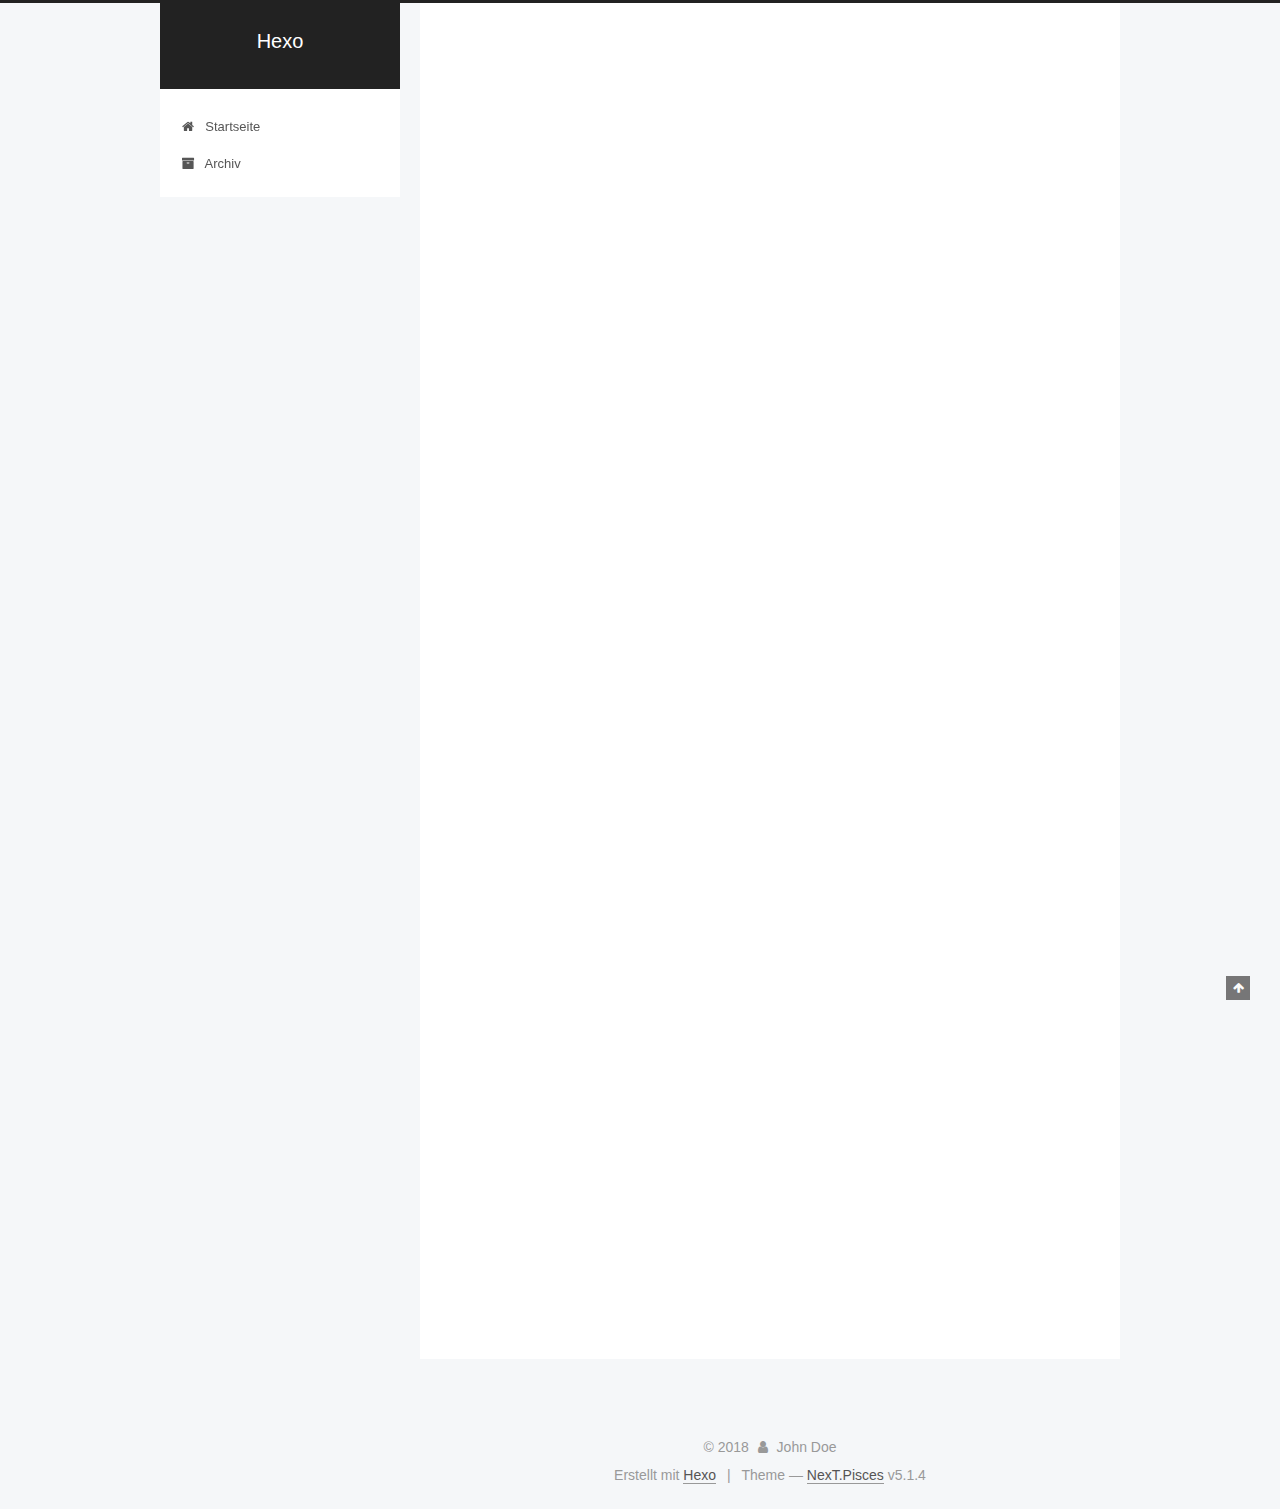
<file: index.html>
<!DOCTYPE html>



  


<html class="theme-next pisces use-motion" lang="">
<head>
  <meta charset="UTF-8"/>
<meta http-equiv="X-UA-Compatible" content="IE=edge" />
<meta name="viewport" content="width=device-width, initial-scale=1, maximum-scale=1"/>
<meta name="theme-color" content="#222">









<meta http-equiv="Cache-Control" content="no-transform" />
<meta http-equiv="Cache-Control" content="no-siteapp" />
















  
  
  <link href="/lib/fancybox/source/jquery.fancybox.css?v=2.1.5" rel="stylesheet" type="text/css" />







<link href="/lib/font-awesome/css/font-awesome.min.css?v=4.6.2" rel="stylesheet" type="text/css" />

<link href="/css/main.css?v=5.1.4" rel="stylesheet" type="text/css" />


  <link rel="apple-touch-icon" sizes="180x180" href="/images/apple-touch-icon-next.png?v=5.1.4">


  <link rel="icon" type="image/png" sizes="32x32" href="/images/favicon-32x32-next.png?v=5.1.4">


  <link rel="icon" type="image/png" sizes="16x16" href="/images/favicon-16x16-next.png?v=5.1.4">


  <link rel="mask-icon" href="/images/logo.svg?v=5.1.4" color="#222">





  <meta name="keywords" content="Hexo, NexT" />










<meta property="og:type" content="website">
<meta property="og:title" content="Hexo">
<meta property="og:url" content="http://yoursite.com/index.html">
<meta property="og:site_name" content="Hexo">
<meta name="twitter:card" content="summary">
<meta name="twitter:title" content="Hexo">



<script type="text/javascript" id="hexo.configurations">
  var NexT = window.NexT || {};
  var CONFIG = {
    root: '/',
    scheme: 'Pisces',
    version: '5.1.4',
    sidebar: {"position":"left","display":"post","offset":12,"b2t":false,"scrollpercent":false,"onmobile":false},
    fancybox: true,
    tabs: true,
    motion: {"enable":true,"async":false,"transition":{"post_block":"fadeIn","post_header":"slideDownIn","post_body":"slideDownIn","coll_header":"slideLeftIn","sidebar":"slideUpIn"}},
    duoshuo: {
      userId: '0',
      author: 'Author'
    },
    algolia: {
      applicationID: '',
      apiKey: '',
      indexName: '',
      hits: {"per_page":10},
      labels: {"input_placeholder":"Search for Posts","hits_empty":"We didn't find any results for the search: ${query}","hits_stats":"${hits} results found in ${time} ms"}
    }
  };
</script>



  <link rel="canonical" href="http://yoursite.com/"/>





  <title>Hexo</title>
  








</head>

<body itemscope itemtype="http://schema.org/WebPage" lang="">

  
  
    
  

  <div class="container sidebar-position-left 
  page-home">
    <div class="headband"></div>

    <header id="header" class="header" itemscope itemtype="http://schema.org/WPHeader">
      <div class="header-inner"><div class="site-brand-wrapper">
  <div class="site-meta ">
    

    <div class="custom-logo-site-title">
      <a href="/"  class="brand" rel="start">
        <span class="logo-line-before"><i></i></span>
        <span class="site-title">Hexo</span>
        <span class="logo-line-after"><i></i></span>
      </a>
    </div>
      
        <p class="site-subtitle"></p>
      
  </div>

  <div class="site-nav-toggle">
    <button>
      <span class="btn-bar"></span>
      <span class="btn-bar"></span>
      <span class="btn-bar"></span>
    </button>
  </div>
</div>

<nav class="site-nav">
  

  
    <ul id="menu" class="menu">
      
        
        <li class="menu-item menu-item-home">
          <a href="/" rel="section">
            
              <i class="menu-item-icon fa fa-fw fa-home"></i> <br />
            
            Startseite
          </a>
        </li>
      
        
        <li class="menu-item menu-item-archives">
          <a href="/archives/" rel="section">
            
              <i class="menu-item-icon fa fa-fw fa-archive"></i> <br />
            
            Archiv
          </a>
        </li>
      

      
    </ul>
  

  
</nav>



 </div>
    </header>

    <main id="main" class="main">
      <div class="main-inner">
        <div class="content-wrap">
          <div id="content" class="content">
            
  <section id="posts" class="posts-expand">
    
      

  

  
  
  

  <article class="post post-type-normal" itemscope itemtype="http://schema.org/Article">
  
  
  
  <div class="post-block">
    <link itemprop="mainEntityOfPage" href="http://yoursite.com/2018/03/12/welcome/">

    <span hidden itemprop="author" itemscope itemtype="http://schema.org/Person">
      <meta itemprop="name" content="John Doe">
      <meta itemprop="description" content="">
      <meta itemprop="image" content="/images/avatar.gif">
    </span>

    <span hidden itemprop="publisher" itemscope itemtype="http://schema.org/Organization">
      <meta itemprop="name" content="Hexo">
    </span>

    
      <header class="post-header">

        
        
          <h1 class="post-title" itemprop="name headline">
                
                <a class="post-title-link" href="/2018/03/12/welcome/" itemprop="url">welcome</a></h1>
        

        <div class="post-meta">
          <span class="post-time">
            
              <span class="post-meta-item-icon">
                <i class="fa fa-calendar-o"></i>
              </span>
              
                <span class="post-meta-item-text">Veröffentlicht am</span>
              
              <time title="Post created" itemprop="dateCreated datePublished" datetime="2018-03-12T22:35:52+08:00">
                2018-03-12
              </time>
            

            

            
          </span>

          

          
            
          

          
          

          

          

          

        </div>
      </header>
    

    
    
    
    <div class="post-body" itemprop="articleBody">

      
      

      
        
          
            <p>人生不只眼前的苟且，还有诗和远方。</p>

          
        
      
    </div>
    
    
    

    

    

    

    <footer class="post-footer">
      

      

      

      
      
        <div class="post-eof"></div>
      
    </footer>
  </div>
  
  
  
  </article>


    
      

  

  
  
  

  <article class="post post-type-normal" itemscope itemtype="http://schema.org/Article">
  
  
  
  <div class="post-block">
    <link itemprop="mainEntityOfPage" href="http://yoursite.com/2018/03/12/hello-world/">

    <span hidden itemprop="author" itemscope itemtype="http://schema.org/Person">
      <meta itemprop="name" content="John Doe">
      <meta itemprop="description" content="">
      <meta itemprop="image" content="/images/avatar.gif">
    </span>

    <span hidden itemprop="publisher" itemscope itemtype="http://schema.org/Organization">
      <meta itemprop="name" content="Hexo">
    </span>

    
      <header class="post-header">

        
        
          <h1 class="post-title" itemprop="name headline">
                
                <a class="post-title-link" href="/2018/03/12/hello-world/" itemprop="url">Hello World</a></h1>
        

        <div class="post-meta">
          <span class="post-time">
            
              <span class="post-meta-item-icon">
                <i class="fa fa-calendar-o"></i>
              </span>
              
                <span class="post-meta-item-text">Veröffentlicht am</span>
              
              <time title="Post created" itemprop="dateCreated datePublished" datetime="2018-03-12T21:20:38+08:00">
                2018-03-12
              </time>
            

            

            
          </span>

          

          
            
          

          
          

          

          

          

        </div>
      </header>
    

    
    
    
    <div class="post-body" itemprop="articleBody">

      
      

      
        
          
            <p>Welcome to <a href="https://hexo.io/" target="_blank" rel="noopener">Hexo</a>! This is your very first post. Check <a href="https://hexo.io/docs/" target="_blank" rel="noopener">documentation</a> for more info. If you get any problems when using Hexo, you can find the answer in <a href="https://hexo.io/docs/troubleshooting.html" target="_blank" rel="noopener">troubleshooting</a> or you can ask me on <a href="https://github.com/hexojs/hexo/issues" target="_blank" rel="noopener">GitHub</a>.</p>
<h2 id="Quick-Start"><a href="#Quick-Start" class="headerlink" title="Quick Start"></a>Quick Start</h2><h3 id="Create-a-new-post"><a href="#Create-a-new-post" class="headerlink" title="Create a new post"></a>Create a new post</h3><figure class="highlight bash"><table><tr><td class="gutter"><pre><span class="line">1</span><br></pre></td><td class="code"><pre><span class="line">$ hexo new <span class="string">"My New Post"</span></span><br></pre></td></tr></table></figure>
<p>More info: <a href="https://hexo.io/docs/writing.html" target="_blank" rel="noopener">Writing</a></p>
<h3 id="Run-server"><a href="#Run-server" class="headerlink" title="Run server"></a>Run server</h3><figure class="highlight bash"><table><tr><td class="gutter"><pre><span class="line">1</span><br></pre></td><td class="code"><pre><span class="line">$ hexo server</span><br></pre></td></tr></table></figure>
<p>More info: <a href="https://hexo.io/docs/server.html" target="_blank" rel="noopener">Server</a></p>
<h3 id="Generate-static-files"><a href="#Generate-static-files" class="headerlink" title="Generate static files"></a>Generate static files</h3><figure class="highlight bash"><table><tr><td class="gutter"><pre><span class="line">1</span><br></pre></td><td class="code"><pre><span class="line">$ hexo generate</span><br></pre></td></tr></table></figure>
<p>More info: <a href="https://hexo.io/docs/generating.html" target="_blank" rel="noopener">Generating</a></p>
<h3 id="Deploy-to-remote-sites"><a href="#Deploy-to-remote-sites" class="headerlink" title="Deploy to remote sites"></a>Deploy to remote sites</h3><figure class="highlight bash"><table><tr><td class="gutter"><pre><span class="line">1</span><br></pre></td><td class="code"><pre><span class="line">$ hexo deploy</span><br></pre></td></tr></table></figure>
<p>More info: <a href="https://hexo.io/docs/deployment.html" target="_blank" rel="noopener">Deployment</a></p>

          
        
      
    </div>
    
    
    

    

    

    

    <footer class="post-footer">
      

      

      

      
      
        <div class="post-eof"></div>
      
    </footer>
  </div>
  
  
  
  </article>


    
  </section>

  


          </div>
          


          

        </div>
        
          
  
  <div class="sidebar-toggle">
    <div class="sidebar-toggle-line-wrap">
      <span class="sidebar-toggle-line sidebar-toggle-line-first"></span>
      <span class="sidebar-toggle-line sidebar-toggle-line-middle"></span>
      <span class="sidebar-toggle-line sidebar-toggle-line-last"></span>
    </div>
  </div>

  <aside id="sidebar" class="sidebar">
    
    <div class="sidebar-inner">

      

      

      <section class="site-overview-wrap sidebar-panel sidebar-panel-active">
        <div class="site-overview">
          <div class="site-author motion-element" itemprop="author" itemscope itemtype="http://schema.org/Person">
            
              <p class="site-author-name" itemprop="name">John Doe</p>
              <p class="site-description motion-element" itemprop="description"></p>
          </div>

          <nav class="site-state motion-element">

            
              <div class="site-state-item site-state-posts">
              
                <a href="/archives/">
              
                  <span class="site-state-item-count">2</span>
                  <span class="site-state-item-name">Artikel</span>
                </a>
              </div>
            

            

            

          </nav>

          

          

          
          

          
          

          

        </div>
      </section>

      

      

    </div>
  </aside>


        
      </div>
    </main>

    <footer id="footer" class="footer">
      <div class="footer-inner">
        <div class="copyright">&copy; <span itemprop="copyrightYear">2018</span>
  <span class="with-love">
    <i class="fa fa-user"></i>
  </span>
  <span class="author" itemprop="copyrightHolder">John Doe</span>

  
</div>


  <div class="powered-by">Erstellt mit  <a class="theme-link" target="_blank" href="https://hexo.io">Hexo</a></div>



  <span class="post-meta-divider">|</span>



  <div class="theme-info">Theme &mdash; <a class="theme-link" target="_blank" href="https://github.com/iissnan/hexo-theme-next">NexT.Pisces</a> v5.1.4</div>




        







        
      </div>
    </footer>

    
      <div class="back-to-top">
        <i class="fa fa-arrow-up"></i>
        
      </div>
    

    

  </div>

  

<script type="text/javascript">
  if (Object.prototype.toString.call(window.Promise) !== '[object Function]') {
    window.Promise = null;
  }
</script>









  












  
  
    <script type="text/javascript" src="/lib/jquery/index.js?v=2.1.3"></script>
  

  
  
    <script type="text/javascript" src="/lib/fastclick/lib/fastclick.min.js?v=1.0.6"></script>
  

  
  
    <script type="text/javascript" src="/lib/jquery_lazyload/jquery.lazyload.js?v=1.9.7"></script>
  

  
  
    <script type="text/javascript" src="/lib/velocity/velocity.min.js?v=1.2.1"></script>
  

  
  
    <script type="text/javascript" src="/lib/velocity/velocity.ui.min.js?v=1.2.1"></script>
  

  
  
    <script type="text/javascript" src="/lib/fancybox/source/jquery.fancybox.pack.js?v=2.1.5"></script>
  


  


  <script type="text/javascript" src="/js/src/utils.js?v=5.1.4"></script>

  <script type="text/javascript" src="/js/src/motion.js?v=5.1.4"></script>



  
  


  <script type="text/javascript" src="/js/src/affix.js?v=5.1.4"></script>

  <script type="text/javascript" src="/js/src/schemes/pisces.js?v=5.1.4"></script>



  

  


  <script type="text/javascript" src="/js/src/bootstrap.js?v=5.1.4"></script>



  


  




	





  





  












  





  

  

  

  
  

  

  

  

</body>
</html>
</file>
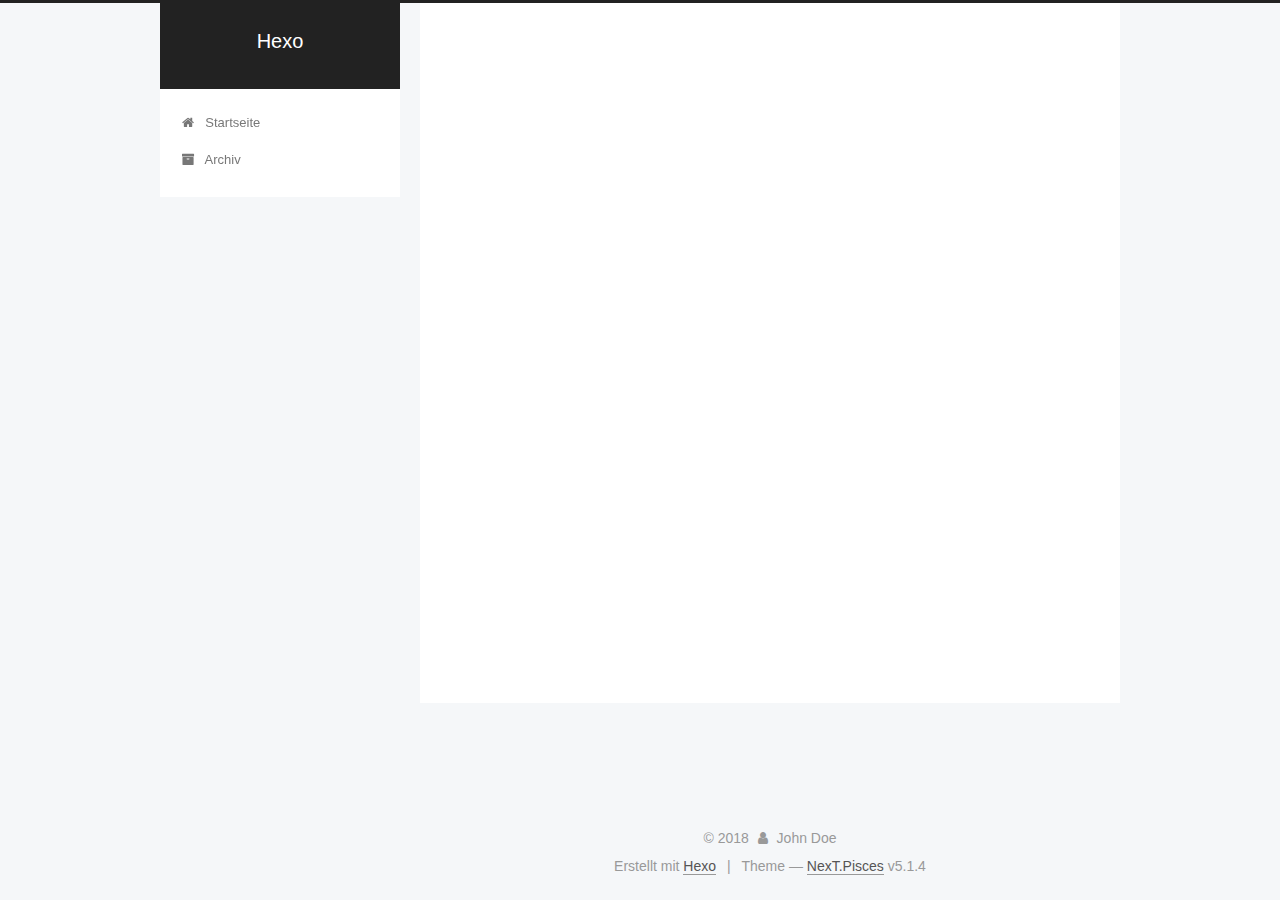
<file: archives/index.html>
<!DOCTYPE html>



  


<html class="theme-next pisces use-motion" lang="">
<head>
  <meta charset="UTF-8"/>
<meta http-equiv="X-UA-Compatible" content="IE=edge" />
<meta name="viewport" content="width=device-width, initial-scale=1, maximum-scale=1"/>
<meta name="theme-color" content="#222">









<meta http-equiv="Cache-Control" content="no-transform" />
<meta http-equiv="Cache-Control" content="no-siteapp" />
















  
  
  <link href="/lib/fancybox/source/jquery.fancybox.css?v=2.1.5" rel="stylesheet" type="text/css" />







<link href="/lib/font-awesome/css/font-awesome.min.css?v=4.6.2" rel="stylesheet" type="text/css" />

<link href="/css/main.css?v=5.1.4" rel="stylesheet" type="text/css" />


  <link rel="apple-touch-icon" sizes="180x180" href="/images/apple-touch-icon-next.png?v=5.1.4">


  <link rel="icon" type="image/png" sizes="32x32" href="/images/favicon-32x32-next.png?v=5.1.4">


  <link rel="icon" type="image/png" sizes="16x16" href="/images/favicon-16x16-next.png?v=5.1.4">


  <link rel="mask-icon" href="/images/logo.svg?v=5.1.4" color="#222">





  <meta name="keywords" content="Hexo, NexT" />










<meta property="og:type" content="website">
<meta property="og:title" content="Hexo">
<meta property="og:url" content="http://yoursite.com/archives/index.html">
<meta property="og:site_name" content="Hexo">
<meta name="twitter:card" content="summary">
<meta name="twitter:title" content="Hexo">



<script type="text/javascript" id="hexo.configurations">
  var NexT = window.NexT || {};
  var CONFIG = {
    root: '/',
    scheme: 'Pisces',
    version: '5.1.4',
    sidebar: {"position":"left","display":"post","offset":12,"b2t":false,"scrollpercent":false,"onmobile":false},
    fancybox: true,
    tabs: true,
    motion: {"enable":true,"async":false,"transition":{"post_block":"fadeIn","post_header":"slideDownIn","post_body":"slideDownIn","coll_header":"slideLeftIn","sidebar":"slideUpIn"}},
    duoshuo: {
      userId: '0',
      author: 'Author'
    },
    algolia: {
      applicationID: '',
      apiKey: '',
      indexName: '',
      hits: {"per_page":10},
      labels: {"input_placeholder":"Search for Posts","hits_empty":"We didn't find any results for the search: ${query}","hits_stats":"${hits} results found in ${time} ms"}
    }
  };
</script>



  <link rel="canonical" href="http://yoursite.com/archives/"/>





  <title>Archiv | Hexo</title>
  








</head>

<body itemscope itemtype="http://schema.org/WebPage" lang="">

  
  
    
  

  <div class="container sidebar-position-left page-archive">
    <div class="headband"></div>

    <header id="header" class="header" itemscope itemtype="http://schema.org/WPHeader">
      <div class="header-inner"><div class="site-brand-wrapper">
  <div class="site-meta ">
    

    <div class="custom-logo-site-title">
      <a href="/"  class="brand" rel="start">
        <span class="logo-line-before"><i></i></span>
        <span class="site-title">Hexo</span>
        <span class="logo-line-after"><i></i></span>
      </a>
    </div>
      
        <p class="site-subtitle"></p>
      
  </div>

  <div class="site-nav-toggle">
    <button>
      <span class="btn-bar"></span>
      <span class="btn-bar"></span>
      <span class="btn-bar"></span>
    </button>
  </div>
</div>

<nav class="site-nav">
  

  
    <ul id="menu" class="menu">
      
        
        <li class="menu-item menu-item-home">
          <a href="/" rel="section">
            
              <i class="menu-item-icon fa fa-fw fa-home"></i> <br />
            
            Startseite
          </a>
        </li>
      
        
        <li class="menu-item menu-item-archives">
          <a href="/archives/" rel="section">
            
              <i class="menu-item-icon fa fa-fw fa-archive"></i> <br />
            
            Archiv
          </a>
        </li>
      

      
    </ul>
  

  
</nav>



 </div>
    </header>

    <main id="main" class="main">
      <div class="main-inner">
        <div class="content-wrap">
          <div id="content" class="content">
            

  
  
  
  <div class="post-block archive">
    <div id="posts" class="posts-collapse">
      <span class="archive-move-on"></span>

      <span class="archive-page-counter">
        
        
        
          
        
        Öhm..! Insgesamt 2 Artikel. Bleib dran.
      </span>

      

        
        
        

        
          
          <div class="collection-title">
            <h1 class="archive-year" id="archive-year-2018">2018</h1>
          </div>
        
        

        

  <article class="post post-type-normal" itemscope itemtype="http://schema.org/Article">
    <header class="post-header">

      <h2 class="post-title">
        
            <a class="post-title-link" href="/2018/03/12/welcome/" itemprop="url">
              
                <span itemprop="name">welcome</span>
              
            </a>
        
      </h2>

      <div class="post-meta">
        <time class="post-time" itemprop="dateCreated"
              datetime="2018-03-12T22:35:52+08:00"
              content="2018-03-12" >
          03-12
        </time>
      </div>

    </header>
  </article>



      

        
        
        

        
        

        

  <article class="post post-type-normal" itemscope itemtype="http://schema.org/Article">
    <header class="post-header">

      <h2 class="post-title">
        
            <a class="post-title-link" href="/2018/03/12/hello-world/" itemprop="url">
              
                <span itemprop="name">Hello World</span>
              
            </a>
        
      </h2>

      <div class="post-meta">
        <time class="post-time" itemprop="dateCreated"
              datetime="2018-03-12T21:20:38+08:00"
              content="2018-03-12" >
          03-12
        </time>
      </div>

    </header>
  </article>



      

    </div>
  </div>
  
  
  

  



          </div>
          


          

        </div>
        
          
  
  <div class="sidebar-toggle">
    <div class="sidebar-toggle-line-wrap">
      <span class="sidebar-toggle-line sidebar-toggle-line-first"></span>
      <span class="sidebar-toggle-line sidebar-toggle-line-middle"></span>
      <span class="sidebar-toggle-line sidebar-toggle-line-last"></span>
    </div>
  </div>

  <aside id="sidebar" class="sidebar">
    
    <div class="sidebar-inner">

      

      

      <section class="site-overview-wrap sidebar-panel sidebar-panel-active">
        <div class="site-overview">
          <div class="site-author motion-element" itemprop="author" itemscope itemtype="http://schema.org/Person">
            
              <p class="site-author-name" itemprop="name">John Doe</p>
              <p class="site-description motion-element" itemprop="description"></p>
          </div>

          <nav class="site-state motion-element">

            
              <div class="site-state-item site-state-posts">
              
                <a href="/archives/">
              
                  <span class="site-state-item-count">2</span>
                  <span class="site-state-item-name">Artikel</span>
                </a>
              </div>
            

            

            

          </nav>

          

          

          
          

          
          

          

        </div>
      </section>

      

      

    </div>
  </aside>


        
      </div>
    </main>

    <footer id="footer" class="footer">
      <div class="footer-inner">
        <div class="copyright">&copy; <span itemprop="copyrightYear">2018</span>
  <span class="with-love">
    <i class="fa fa-user"></i>
  </span>
  <span class="author" itemprop="copyrightHolder">John Doe</span>

  
</div>


  <div class="powered-by">Erstellt mit  <a class="theme-link" target="_blank" href="https://hexo.io">Hexo</a></div>



  <span class="post-meta-divider">|</span>



  <div class="theme-info">Theme &mdash; <a class="theme-link" target="_blank" href="https://github.com/iissnan/hexo-theme-next">NexT.Pisces</a> v5.1.4</div>




        







        
      </div>
    </footer>

    
      <div class="back-to-top">
        <i class="fa fa-arrow-up"></i>
        
      </div>
    

    

  </div>

  

<script type="text/javascript">
  if (Object.prototype.toString.call(window.Promise) !== '[object Function]') {
    window.Promise = null;
  }
</script>









  












  
  
    <script type="text/javascript" src="/lib/jquery/index.js?v=2.1.3"></script>
  

  
  
    <script type="text/javascript" src="/lib/fastclick/lib/fastclick.min.js?v=1.0.6"></script>
  

  
  
    <script type="text/javascript" src="/lib/jquery_lazyload/jquery.lazyload.js?v=1.9.7"></script>
  

  
  
    <script type="text/javascript" src="/lib/velocity/velocity.min.js?v=1.2.1"></script>
  

  
  
    <script type="text/javascript" src="/lib/velocity/velocity.ui.min.js?v=1.2.1"></script>
  

  
  
    <script type="text/javascript" src="/lib/fancybox/source/jquery.fancybox.pack.js?v=2.1.5"></script>
  


  


  <script type="text/javascript" src="/js/src/utils.js?v=5.1.4"></script>

  <script type="text/javascript" src="/js/src/motion.js?v=5.1.4"></script>



  
  


  <script type="text/javascript" src="/js/src/affix.js?v=5.1.4"></script>

  <script type="text/javascript" src="/js/src/schemes/pisces.js?v=5.1.4"></script>



  

  


  <script type="text/javascript" src="/js/src/bootstrap.js?v=5.1.4"></script>



  


  




	





  





  












  





  

  

  

  
  

  

  

  

</body>
</html>
</file>
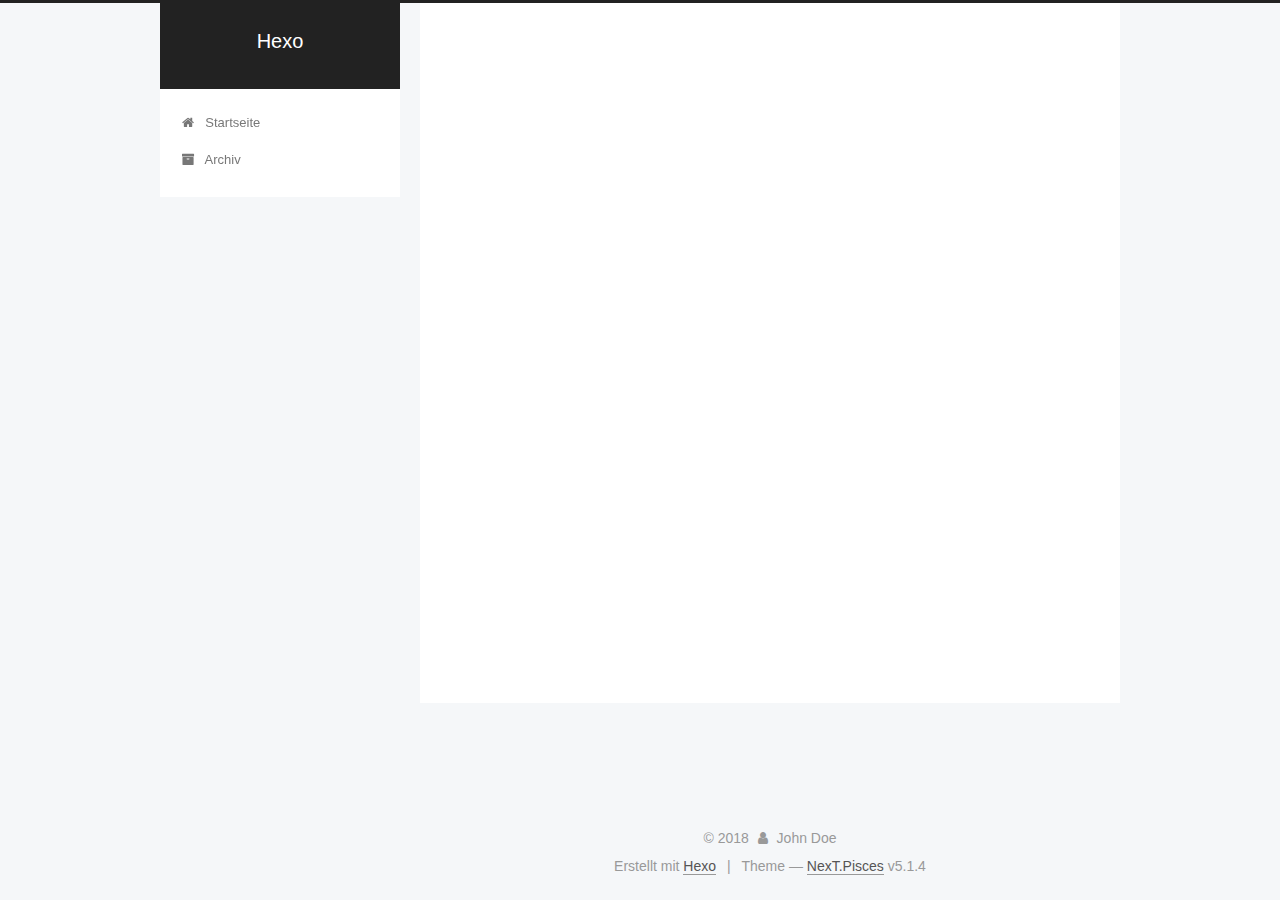
<file: archives/2018/index.html>
<!DOCTYPE html>



  


<html class="theme-next pisces use-motion" lang="">
<head>
  <meta charset="UTF-8"/>
<meta http-equiv="X-UA-Compatible" content="IE=edge" />
<meta name="viewport" content="width=device-width, initial-scale=1, maximum-scale=1"/>
<meta name="theme-color" content="#222">









<meta http-equiv="Cache-Control" content="no-transform" />
<meta http-equiv="Cache-Control" content="no-siteapp" />
















  
  
  <link href="/lib/fancybox/source/jquery.fancybox.css?v=2.1.5" rel="stylesheet" type="text/css" />







<link href="/lib/font-awesome/css/font-awesome.min.css?v=4.6.2" rel="stylesheet" type="text/css" />

<link href="/css/main.css?v=5.1.4" rel="stylesheet" type="text/css" />


  <link rel="apple-touch-icon" sizes="180x180" href="/images/apple-touch-icon-next.png?v=5.1.4">


  <link rel="icon" type="image/png" sizes="32x32" href="/images/favicon-32x32-next.png?v=5.1.4">


  <link rel="icon" type="image/png" sizes="16x16" href="/images/favicon-16x16-next.png?v=5.1.4">


  <link rel="mask-icon" href="/images/logo.svg?v=5.1.4" color="#222">





  <meta name="keywords" content="Hexo, NexT" />










<meta property="og:type" content="website">
<meta property="og:title" content="Hexo">
<meta property="og:url" content="http://yoursite.com/archives/2018/index.html">
<meta property="og:site_name" content="Hexo">
<meta name="twitter:card" content="summary">
<meta name="twitter:title" content="Hexo">



<script type="text/javascript" id="hexo.configurations">
  var NexT = window.NexT || {};
  var CONFIG = {
    root: '/',
    scheme: 'Pisces',
    version: '5.1.4',
    sidebar: {"position":"left","display":"post","offset":12,"b2t":false,"scrollpercent":false,"onmobile":false},
    fancybox: true,
    tabs: true,
    motion: {"enable":true,"async":false,"transition":{"post_block":"fadeIn","post_header":"slideDownIn","post_body":"slideDownIn","coll_header":"slideLeftIn","sidebar":"slideUpIn"}},
    duoshuo: {
      userId: '0',
      author: 'Author'
    },
    algolia: {
      applicationID: '',
      apiKey: '',
      indexName: '',
      hits: {"per_page":10},
      labels: {"input_placeholder":"Search for Posts","hits_empty":"We didn't find any results for the search: ${query}","hits_stats":"${hits} results found in ${time} ms"}
    }
  };
</script>



  <link rel="canonical" href="http://yoursite.com/archives/2018/"/>





  <title>Archiv | Hexo</title>
  








</head>

<body itemscope itemtype="http://schema.org/WebPage" lang="">

  
  
    
  

  <div class="container sidebar-position-left page-archive">
    <div class="headband"></div>

    <header id="header" class="header" itemscope itemtype="http://schema.org/WPHeader">
      <div class="header-inner"><div class="site-brand-wrapper">
  <div class="site-meta ">
    

    <div class="custom-logo-site-title">
      <a href="/"  class="brand" rel="start">
        <span class="logo-line-before"><i></i></span>
        <span class="site-title">Hexo</span>
        <span class="logo-line-after"><i></i></span>
      </a>
    </div>
      
        <p class="site-subtitle"></p>
      
  </div>

  <div class="site-nav-toggle">
    <button>
      <span class="btn-bar"></span>
      <span class="btn-bar"></span>
      <span class="btn-bar"></span>
    </button>
  </div>
</div>

<nav class="site-nav">
  

  
    <ul id="menu" class="menu">
      
        
        <li class="menu-item menu-item-home">
          <a href="/" rel="section">
            
              <i class="menu-item-icon fa fa-fw fa-home"></i> <br />
            
            Startseite
          </a>
        </li>
      
        
        <li class="menu-item menu-item-archives">
          <a href="/archives/" rel="section">
            
              <i class="menu-item-icon fa fa-fw fa-archive"></i> <br />
            
            Archiv
          </a>
        </li>
      

      
    </ul>
  

  
</nav>



 </div>
    </header>

    <main id="main" class="main">
      <div class="main-inner">
        <div class="content-wrap">
          <div id="content" class="content">
            

  
  
  
  <div class="post-block archive">
    <div id="posts" class="posts-collapse">
      <span class="archive-move-on"></span>

      <span class="archive-page-counter">
        
        
        
          
        
        Öhm..! Insgesamt 2 Artikel. Bleib dran.
      </span>

      

        
        
        

        
          
          <div class="collection-title">
            <h1 class="archive-year" id="archive-year-2018">2018</h1>
          </div>
        
        

        

  <article class="post post-type-normal" itemscope itemtype="http://schema.org/Article">
    <header class="post-header">

      <h2 class="post-title">
        
            <a class="post-title-link" href="/2018/03/12/welcome/" itemprop="url">
              
                <span itemprop="name">welcome</span>
              
            </a>
        
      </h2>

      <div class="post-meta">
        <time class="post-time" itemprop="dateCreated"
              datetime="2018-03-12T22:35:52+08:00"
              content="2018-03-12" >
          03-12
        </time>
      </div>

    </header>
  </article>



      

        
        
        

        
        

        

  <article class="post post-type-normal" itemscope itemtype="http://schema.org/Article">
    <header class="post-header">

      <h2 class="post-title">
        
            <a class="post-title-link" href="/2018/03/12/hello-world/" itemprop="url">
              
                <span itemprop="name">Hello World</span>
              
            </a>
        
      </h2>

      <div class="post-meta">
        <time class="post-time" itemprop="dateCreated"
              datetime="2018-03-12T21:20:38+08:00"
              content="2018-03-12" >
          03-12
        </time>
      </div>

    </header>
  </article>



      

    </div>
  </div>
  
  
  

  



          </div>
          


          

        </div>
        
          
  
  <div class="sidebar-toggle">
    <div class="sidebar-toggle-line-wrap">
      <span class="sidebar-toggle-line sidebar-toggle-line-first"></span>
      <span class="sidebar-toggle-line sidebar-toggle-line-middle"></span>
      <span class="sidebar-toggle-line sidebar-toggle-line-last"></span>
    </div>
  </div>

  <aside id="sidebar" class="sidebar">
    
    <div class="sidebar-inner">

      

      

      <section class="site-overview-wrap sidebar-panel sidebar-panel-active">
        <div class="site-overview">
          <div class="site-author motion-element" itemprop="author" itemscope itemtype="http://schema.org/Person">
            
              <p class="site-author-name" itemprop="name">John Doe</p>
              <p class="site-description motion-element" itemprop="description"></p>
          </div>

          <nav class="site-state motion-element">

            
              <div class="site-state-item site-state-posts">
              
                <a href="/archives/">
              
                  <span class="site-state-item-count">2</span>
                  <span class="site-state-item-name">Artikel</span>
                </a>
              </div>
            

            

            

          </nav>

          

          

          
          

          
          

          

        </div>
      </section>

      

      

    </div>
  </aside>


        
      </div>
    </main>

    <footer id="footer" class="footer">
      <div class="footer-inner">
        <div class="copyright">&copy; <span itemprop="copyrightYear">2018</span>
  <span class="with-love">
    <i class="fa fa-user"></i>
  </span>
  <span class="author" itemprop="copyrightHolder">John Doe</span>

  
</div>


  <div class="powered-by">Erstellt mit  <a class="theme-link" target="_blank" href="https://hexo.io">Hexo</a></div>



  <span class="post-meta-divider">|</span>



  <div class="theme-info">Theme &mdash; <a class="theme-link" target="_blank" href="https://github.com/iissnan/hexo-theme-next">NexT.Pisces</a> v5.1.4</div>




        







        
      </div>
    </footer>

    
      <div class="back-to-top">
        <i class="fa fa-arrow-up"></i>
        
      </div>
    

    

  </div>

  

<script type="text/javascript">
  if (Object.prototype.toString.call(window.Promise) !== '[object Function]') {
    window.Promise = null;
  }
</script>









  












  
  
    <script type="text/javascript" src="/lib/jquery/index.js?v=2.1.3"></script>
  

  
  
    <script type="text/javascript" src="/lib/fastclick/lib/fastclick.min.js?v=1.0.6"></script>
  

  
  
    <script type="text/javascript" src="/lib/jquery_lazyload/jquery.lazyload.js?v=1.9.7"></script>
  

  
  
    <script type="text/javascript" src="/lib/velocity/velocity.min.js?v=1.2.1"></script>
  

  
  
    <script type="text/javascript" src="/lib/velocity/velocity.ui.min.js?v=1.2.1"></script>
  

  
  
    <script type="text/javascript" src="/lib/fancybox/source/jquery.fancybox.pack.js?v=2.1.5"></script>
  


  


  <script type="text/javascript" src="/js/src/utils.js?v=5.1.4"></script>

  <script type="text/javascript" src="/js/src/motion.js?v=5.1.4"></script>



  
  


  <script type="text/javascript" src="/js/src/affix.js?v=5.1.4"></script>

  <script type="text/javascript" src="/js/src/schemes/pisces.js?v=5.1.4"></script>



  

  


  <script type="text/javascript" src="/js/src/bootstrap.js?v=5.1.4"></script>



  


  




	





  





  












  





  

  

  

  
  

  

  

  

</body>
</html>
</file>
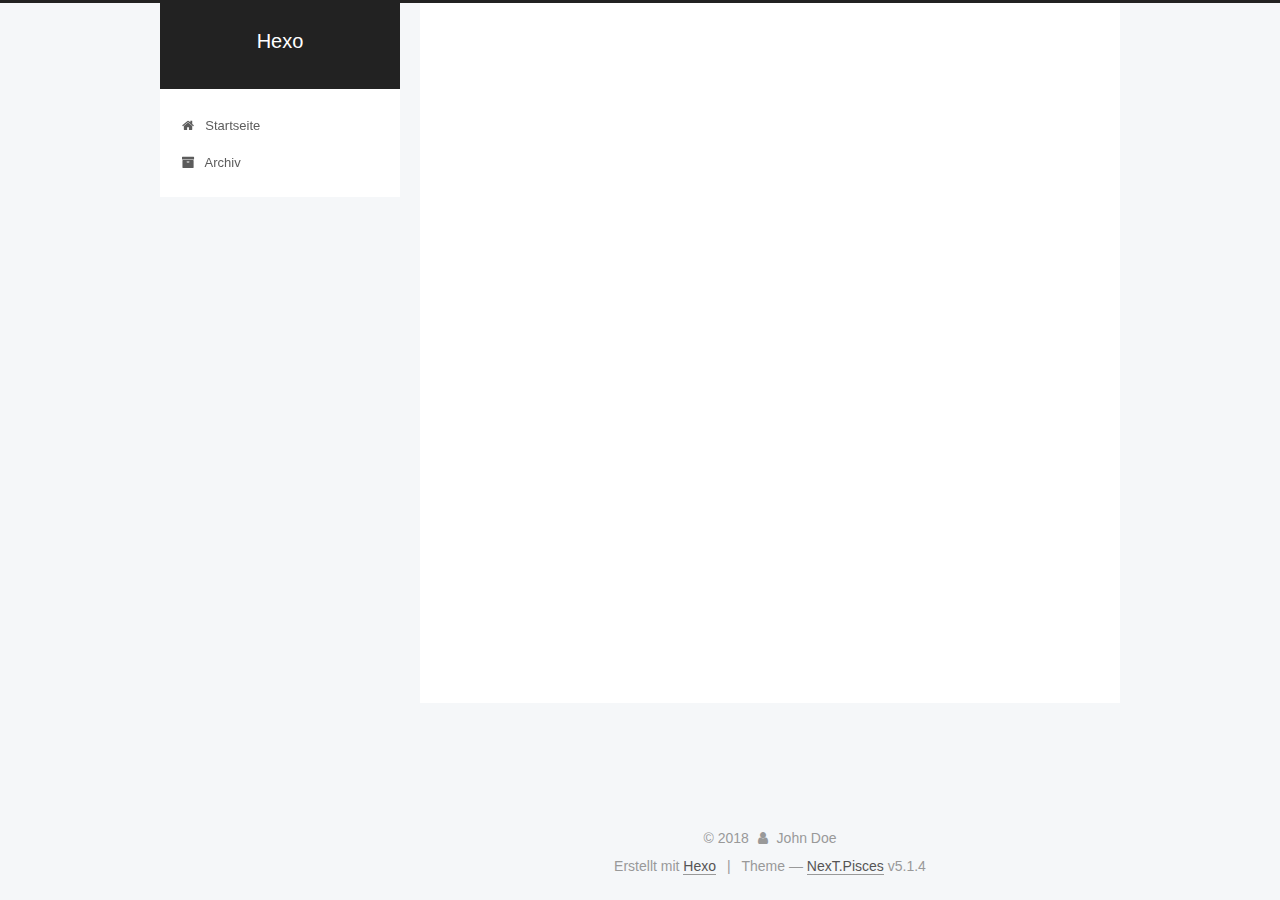
<file: archives/2018/03/index.html>
<!DOCTYPE html>



  


<html class="theme-next pisces use-motion" lang="">
<head>
  <meta charset="UTF-8"/>
<meta http-equiv="X-UA-Compatible" content="IE=edge" />
<meta name="viewport" content="width=device-width, initial-scale=1, maximum-scale=1"/>
<meta name="theme-color" content="#222">









<meta http-equiv="Cache-Control" content="no-transform" />
<meta http-equiv="Cache-Control" content="no-siteapp" />
















  
  
  <link href="/lib/fancybox/source/jquery.fancybox.css?v=2.1.5" rel="stylesheet" type="text/css" />







<link href="/lib/font-awesome/css/font-awesome.min.css?v=4.6.2" rel="stylesheet" type="text/css" />

<link href="/css/main.css?v=5.1.4" rel="stylesheet" type="text/css" />


  <link rel="apple-touch-icon" sizes="180x180" href="/images/apple-touch-icon-next.png?v=5.1.4">


  <link rel="icon" type="image/png" sizes="32x32" href="/images/favicon-32x32-next.png?v=5.1.4">


  <link rel="icon" type="image/png" sizes="16x16" href="/images/favicon-16x16-next.png?v=5.1.4">


  <link rel="mask-icon" href="/images/logo.svg?v=5.1.4" color="#222">





  <meta name="keywords" content="Hexo, NexT" />










<meta property="og:type" content="website">
<meta property="og:title" content="Hexo">
<meta property="og:url" content="http://yoursite.com/archives/2018/03/index.html">
<meta property="og:site_name" content="Hexo">
<meta name="twitter:card" content="summary">
<meta name="twitter:title" content="Hexo">



<script type="text/javascript" id="hexo.configurations">
  var NexT = window.NexT || {};
  var CONFIG = {
    root: '/',
    scheme: 'Pisces',
    version: '5.1.4',
    sidebar: {"position":"left","display":"post","offset":12,"b2t":false,"scrollpercent":false,"onmobile":false},
    fancybox: true,
    tabs: true,
    motion: {"enable":true,"async":false,"transition":{"post_block":"fadeIn","post_header":"slideDownIn","post_body":"slideDownIn","coll_header":"slideLeftIn","sidebar":"slideUpIn"}},
    duoshuo: {
      userId: '0',
      author: 'Author'
    },
    algolia: {
      applicationID: '',
      apiKey: '',
      indexName: '',
      hits: {"per_page":10},
      labels: {"input_placeholder":"Search for Posts","hits_empty":"We didn't find any results for the search: ${query}","hits_stats":"${hits} results found in ${time} ms"}
    }
  };
</script>



  <link rel="canonical" href="http://yoursite.com/archives/2018/03/"/>





  <title>Archiv | Hexo</title>
  








</head>

<body itemscope itemtype="http://schema.org/WebPage" lang="">

  
  
    
  

  <div class="container sidebar-position-left page-archive">
    <div class="headband"></div>

    <header id="header" class="header" itemscope itemtype="http://schema.org/WPHeader">
      <div class="header-inner"><div class="site-brand-wrapper">
  <div class="site-meta ">
    

    <div class="custom-logo-site-title">
      <a href="/"  class="brand" rel="start">
        <span class="logo-line-before"><i></i></span>
        <span class="site-title">Hexo</span>
        <span class="logo-line-after"><i></i></span>
      </a>
    </div>
      
        <p class="site-subtitle"></p>
      
  </div>

  <div class="site-nav-toggle">
    <button>
      <span class="btn-bar"></span>
      <span class="btn-bar"></span>
      <span class="btn-bar"></span>
    </button>
  </div>
</div>

<nav class="site-nav">
  

  
    <ul id="menu" class="menu">
      
        
        <li class="menu-item menu-item-home">
          <a href="/" rel="section">
            
              <i class="menu-item-icon fa fa-fw fa-home"></i> <br />
            
            Startseite
          </a>
        </li>
      
        
        <li class="menu-item menu-item-archives">
          <a href="/archives/" rel="section">
            
              <i class="menu-item-icon fa fa-fw fa-archive"></i> <br />
            
            Archiv
          </a>
        </li>
      

      
    </ul>
  

  
</nav>



 </div>
    </header>

    <main id="main" class="main">
      <div class="main-inner">
        <div class="content-wrap">
          <div id="content" class="content">
            

  
  
  
  <div class="post-block archive">
    <div id="posts" class="posts-collapse">
      <span class="archive-move-on"></span>

      <span class="archive-page-counter">
        
        
        
          
        
        Öhm..! Ein Artikel. Bleib dran.
      </span>

      

        
        
        

        
          
          <div class="collection-title">
            <h1 class="archive-year" id="archive-year-2018">2018</h1>
          </div>
        
        

        

  <article class="post post-type-normal" itemscope itemtype="http://schema.org/Article">
    <header class="post-header">

      <h2 class="post-title">
        
            <a class="post-title-link" href="/2018/03/12/hello-world/" itemprop="url">
              
                <span itemprop="name">Hello World</span>
              
            </a>
        
      </h2>

      <div class="post-meta">
        <time class="post-time" itemprop="dateCreated"
              datetime="2018-03-12T21:20:38+08:00"
              content="2018-03-12" >
          03-12
        </time>
      </div>

    </header>
  </article>



      

    </div>
  </div>
  
  
  

  



          </div>
          


          

        </div>
        
          
  
  <div class="sidebar-toggle">
    <div class="sidebar-toggle-line-wrap">
      <span class="sidebar-toggle-line sidebar-toggle-line-first"></span>
      <span class="sidebar-toggle-line sidebar-toggle-line-middle"></span>
      <span class="sidebar-toggle-line sidebar-toggle-line-last"></span>
    </div>
  </div>

  <aside id="sidebar" class="sidebar">
    
    <div class="sidebar-inner">

      

      

      <section class="site-overview-wrap sidebar-panel sidebar-panel-active">
        <div class="site-overview">
          <div class="site-author motion-element" itemprop="author" itemscope itemtype="http://schema.org/Person">
            
              <p class="site-author-name" itemprop="name">John Doe</p>
              <p class="site-description motion-element" itemprop="description"></p>
          </div>

          <nav class="site-state motion-element">

            
              <div class="site-state-item site-state-posts">
              
                <a href="/archives/">
              
                  <span class="site-state-item-count">1</span>
                  <span class="site-state-item-name">Artikel</span>
                </a>
              </div>
            

            

            

          </nav>

          

          

          
          

          
          

          

        </div>
      </section>

      

      

    </div>
  </aside>


        
      </div>
    </main>

    <footer id="footer" class="footer">
      <div class="footer-inner">
        <div class="copyright">&copy; <span itemprop="copyrightYear">2018</span>
  <span class="with-love">
    <i class="fa fa-user"></i>
  </span>
  <span class="author" itemprop="copyrightHolder">John Doe</span>

  
</div>


  <div class="powered-by">Erstellt mit  <a class="theme-link" target="_blank" href="https://hexo.io">Hexo</a></div>



  <span class="post-meta-divider">|</span>



  <div class="theme-info">Theme &mdash; <a class="theme-link" target="_blank" href="https://github.com/iissnan/hexo-theme-next">NexT.Pisces</a> v5.1.4</div>




        







        
      </div>
    </footer>

    
      <div class="back-to-top">
        <i class="fa fa-arrow-up"></i>
        
      </div>
    

    

  </div>

  

<script type="text/javascript">
  if (Object.prototype.toString.call(window.Promise) !== '[object Function]') {
    window.Promise = null;
  }
</script>









  












  
  
    <script type="text/javascript" src="/lib/jquery/index.js?v=2.1.3"></script>
  

  
  
    <script type="text/javascript" src="/lib/fastclick/lib/fastclick.min.js?v=1.0.6"></script>
  

  
  
    <script type="text/javascript" src="/lib/jquery_lazyload/jquery.lazyload.js?v=1.9.7"></script>
  

  
  
    <script type="text/javascript" src="/lib/velocity/velocity.min.js?v=1.2.1"></script>
  

  
  
    <script type="text/javascript" src="/lib/velocity/velocity.ui.min.js?v=1.2.1"></script>
  

  
  
    <script type="text/javascript" src="/lib/fancybox/source/jquery.fancybox.pack.js?v=2.1.5"></script>
  


  


  <script type="text/javascript" src="/js/src/utils.js?v=5.1.4"></script>

  <script type="text/javascript" src="/js/src/motion.js?v=5.1.4"></script>



  
  


  <script type="text/javascript" src="/js/src/affix.js?v=5.1.4"></script>

  <script type="text/javascript" src="/js/src/schemes/pisces.js?v=5.1.4"></script>



  

  


  <script type="text/javascript" src="/js/src/bootstrap.js?v=5.1.4"></script>



  


  




	





  





  












  





  

  

  

  
  

  

  

  

</body>
</html>
</file>
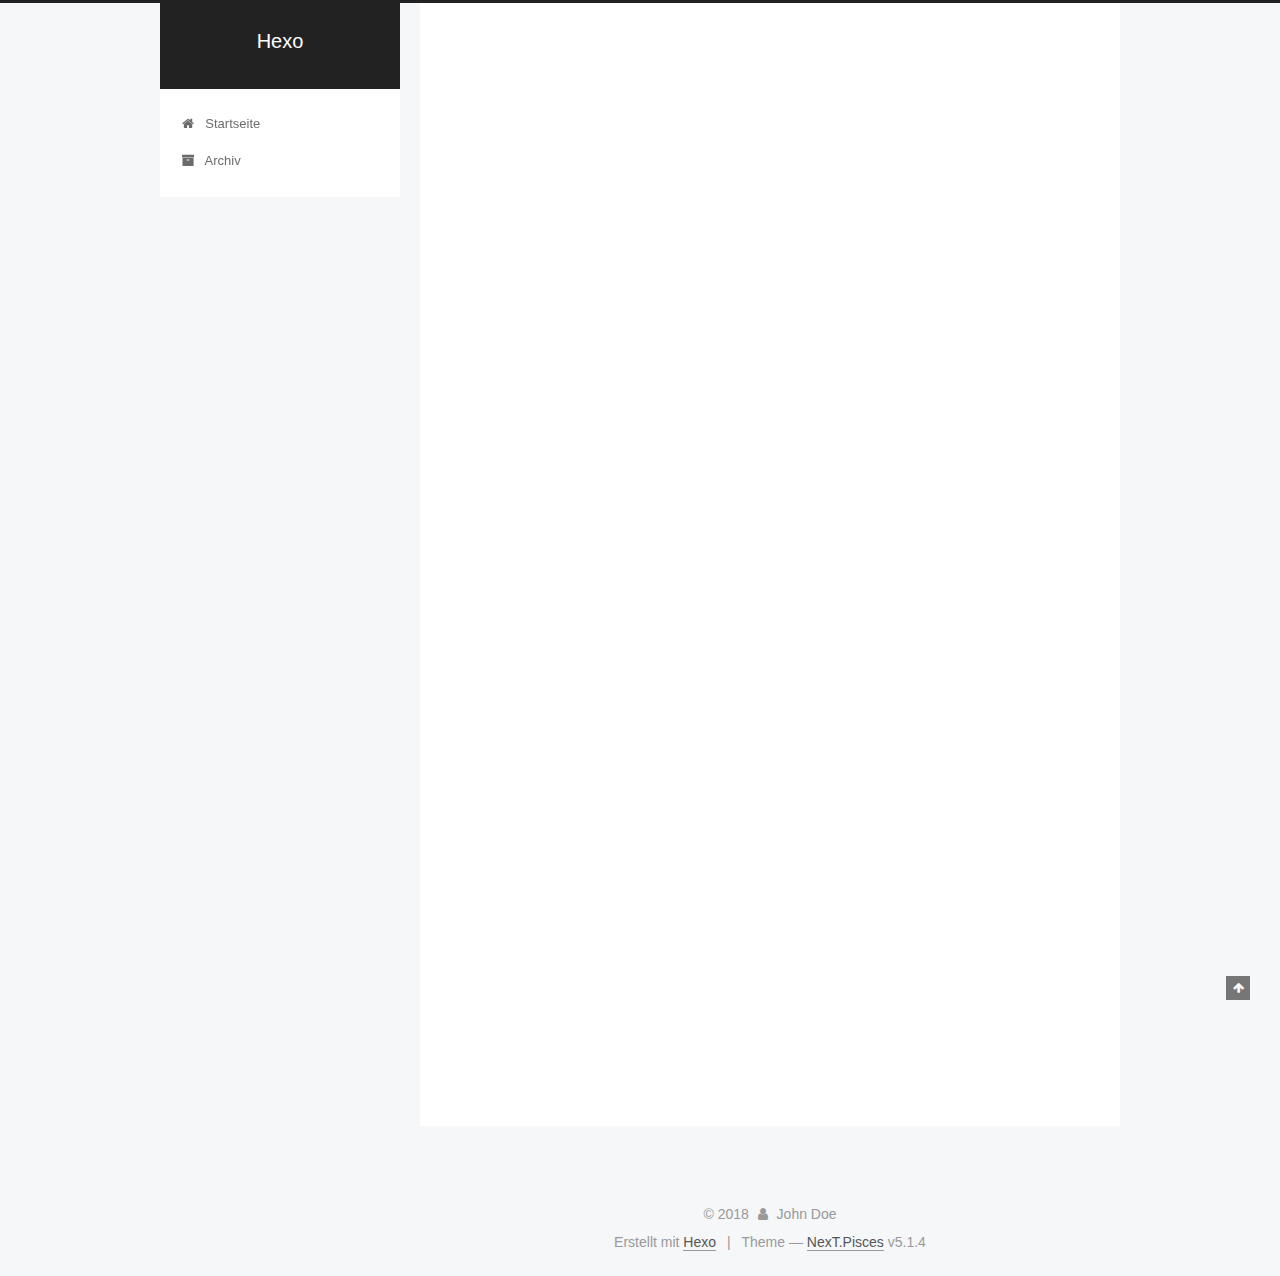
<file: 2018/03/12/hello-world/index.html>
<!DOCTYPE html>



  


<html class="theme-next pisces use-motion" lang="">
<head>
  <meta charset="UTF-8"/>
<meta http-equiv="X-UA-Compatible" content="IE=edge" />
<meta name="viewport" content="width=device-width, initial-scale=1, maximum-scale=1"/>
<meta name="theme-color" content="#222">









<meta http-equiv="Cache-Control" content="no-transform" />
<meta http-equiv="Cache-Control" content="no-siteapp" />
















  
  
  <link href="/lib/fancybox/source/jquery.fancybox.css?v=2.1.5" rel="stylesheet" type="text/css" />







<link href="/lib/font-awesome/css/font-awesome.min.css?v=4.6.2" rel="stylesheet" type="text/css" />

<link href="/css/main.css?v=5.1.4" rel="stylesheet" type="text/css" />


  <link rel="apple-touch-icon" sizes="180x180" href="/images/apple-touch-icon-next.png?v=5.1.4">


  <link rel="icon" type="image/png" sizes="32x32" href="/images/favicon-32x32-next.png?v=5.1.4">


  <link rel="icon" type="image/png" sizes="16x16" href="/images/favicon-16x16-next.png?v=5.1.4">


  <link rel="mask-icon" href="/images/logo.svg?v=5.1.4" color="#222">





  <meta name="keywords" content="Hexo, NexT" />










<meta name="description" content="Welcome to Hexo! This is your very first post. Check documentation for more info. If you get any problems when using Hexo, you can find the answer in troubleshooting or you can ask me on GitHub. Quick">
<meta property="og:type" content="article">
<meta property="og:title" content="Hello World">
<meta property="og:url" content="http://yoursite.com/2018/03/12/hello-world/index.html">
<meta property="og:site_name" content="Hexo">
<meta property="og:description" content="Welcome to Hexo! This is your very first post. Check documentation for more info. If you get any problems when using Hexo, you can find the answer in troubleshooting or you can ask me on GitHub. Quick">
<meta property="og:updated_time" content="2018-03-12T13:20:38.761Z">
<meta name="twitter:card" content="summary">
<meta name="twitter:title" content="Hello World">
<meta name="twitter:description" content="Welcome to Hexo! This is your very first post. Check documentation for more info. If you get any problems when using Hexo, you can find the answer in troubleshooting or you can ask me on GitHub. Quick">



<script type="text/javascript" id="hexo.configurations">
  var NexT = window.NexT || {};
  var CONFIG = {
    root: '/',
    scheme: 'Pisces',
    version: '5.1.4',
    sidebar: {"position":"left","display":"post","offset":12,"b2t":false,"scrollpercent":false,"onmobile":false},
    fancybox: true,
    tabs: true,
    motion: {"enable":true,"async":false,"transition":{"post_block":"fadeIn","post_header":"slideDownIn","post_body":"slideDownIn","coll_header":"slideLeftIn","sidebar":"slideUpIn"}},
    duoshuo: {
      userId: '0',
      author: 'Author'
    },
    algolia: {
      applicationID: '',
      apiKey: '',
      indexName: '',
      hits: {"per_page":10},
      labels: {"input_placeholder":"Search for Posts","hits_empty":"We didn't find any results for the search: ${query}","hits_stats":"${hits} results found in ${time} ms"}
    }
  };
</script>



  <link rel="canonical" href="http://yoursite.com/2018/03/12/hello-world/"/>





  <title>Hello World | Hexo</title>
  








</head>

<body itemscope itemtype="http://schema.org/WebPage" lang="">

  
  
    
  

  <div class="container sidebar-position-left page-post-detail">
    <div class="headband"></div>

    <header id="header" class="header" itemscope itemtype="http://schema.org/WPHeader">
      <div class="header-inner"><div class="site-brand-wrapper">
  <div class="site-meta ">
    

    <div class="custom-logo-site-title">
      <a href="/"  class="brand" rel="start">
        <span class="logo-line-before"><i></i></span>
        <span class="site-title">Hexo</span>
        <span class="logo-line-after"><i></i></span>
      </a>
    </div>
      
        <p class="site-subtitle"></p>
      
  </div>

  <div class="site-nav-toggle">
    <button>
      <span class="btn-bar"></span>
      <span class="btn-bar"></span>
      <span class="btn-bar"></span>
    </button>
  </div>
</div>

<nav class="site-nav">
  

  
    <ul id="menu" class="menu">
      
        
        <li class="menu-item menu-item-home">
          <a href="/" rel="section">
            
              <i class="menu-item-icon fa fa-fw fa-home"></i> <br />
            
            Startseite
          </a>
        </li>
      
        
        <li class="menu-item menu-item-archives">
          <a href="/archives/" rel="section">
            
              <i class="menu-item-icon fa fa-fw fa-archive"></i> <br />
            
            Archiv
          </a>
        </li>
      

      
    </ul>
  

  
</nav>



 </div>
    </header>

    <main id="main" class="main">
      <div class="main-inner">
        <div class="content-wrap">
          <div id="content" class="content">
            

  <div id="posts" class="posts-expand">
    

  

  
  
  

  <article class="post post-type-normal" itemscope itemtype="http://schema.org/Article">
  
  
  
  <div class="post-block">
    <link itemprop="mainEntityOfPage" href="http://yoursite.com/2018/03/12/hello-world/">

    <span hidden itemprop="author" itemscope itemtype="http://schema.org/Person">
      <meta itemprop="name" content="John Doe">
      <meta itemprop="description" content="">
      <meta itemprop="image" content="/images/avatar.gif">
    </span>

    <span hidden itemprop="publisher" itemscope itemtype="http://schema.org/Organization">
      <meta itemprop="name" content="Hexo">
    </span>

    
      <header class="post-header">

        
        
          <h1 class="post-title" itemprop="name headline">Hello World</h1>
        

        <div class="post-meta">
          <span class="post-time">
            
              <span class="post-meta-item-icon">
                <i class="fa fa-calendar-o"></i>
              </span>
              
                <span class="post-meta-item-text">Veröffentlicht am</span>
              
              <time title="Post created" itemprop="dateCreated datePublished" datetime="2018-03-12T21:20:38+08:00">
                2018-03-12
              </time>
            

            

            
          </span>

          

          
            
          

          
          

          

          

          

        </div>
      </header>
    

    
    
    
    <div class="post-body" itemprop="articleBody">

      
      

      
        <p>Welcome to <a href="https://hexo.io/" target="_blank" rel="noopener">Hexo</a>! This is your very first post. Check <a href="https://hexo.io/docs/" target="_blank" rel="noopener">documentation</a> for more info. If you get any problems when using Hexo, you can find the answer in <a href="https://hexo.io/docs/troubleshooting.html" target="_blank" rel="noopener">troubleshooting</a> or you can ask me on <a href="https://github.com/hexojs/hexo/issues" target="_blank" rel="noopener">GitHub</a>.</p>
<h2 id="Quick-Start"><a href="#Quick-Start" class="headerlink" title="Quick Start"></a>Quick Start</h2><h3 id="Create-a-new-post"><a href="#Create-a-new-post" class="headerlink" title="Create a new post"></a>Create a new post</h3><figure class="highlight bash"><table><tr><td class="gutter"><pre><span class="line">1</span><br></pre></td><td class="code"><pre><span class="line">$ hexo new <span class="string">"My New Post"</span></span><br></pre></td></tr></table></figure>
<p>More info: <a href="https://hexo.io/docs/writing.html" target="_blank" rel="noopener">Writing</a></p>
<h3 id="Run-server"><a href="#Run-server" class="headerlink" title="Run server"></a>Run server</h3><figure class="highlight bash"><table><tr><td class="gutter"><pre><span class="line">1</span><br></pre></td><td class="code"><pre><span class="line">$ hexo server</span><br></pre></td></tr></table></figure>
<p>More info: <a href="https://hexo.io/docs/server.html" target="_blank" rel="noopener">Server</a></p>
<h3 id="Generate-static-files"><a href="#Generate-static-files" class="headerlink" title="Generate static files"></a>Generate static files</h3><figure class="highlight bash"><table><tr><td class="gutter"><pre><span class="line">1</span><br></pre></td><td class="code"><pre><span class="line">$ hexo generate</span><br></pre></td></tr></table></figure>
<p>More info: <a href="https://hexo.io/docs/generating.html" target="_blank" rel="noopener">Generating</a></p>
<h3 id="Deploy-to-remote-sites"><a href="#Deploy-to-remote-sites" class="headerlink" title="Deploy to remote sites"></a>Deploy to remote sites</h3><figure class="highlight bash"><table><tr><td class="gutter"><pre><span class="line">1</span><br></pre></td><td class="code"><pre><span class="line">$ hexo deploy</span><br></pre></td></tr></table></figure>
<p>More info: <a href="https://hexo.io/docs/deployment.html" target="_blank" rel="noopener">Deployment</a></p>

      
    </div>
    
    
    

    

    

    

    <footer class="post-footer">
      

      
      
      

      
        <div class="post-nav">
          <div class="post-nav-next post-nav-item">
            
          </div>

          <span class="post-nav-divider"></span>

          <div class="post-nav-prev post-nav-item">
            
              <a href="/2018/03/12/welcome/" rel="prev" title="welcome">
                welcome <i class="fa fa-chevron-right"></i>
              </a>
            
          </div>
        </div>
      

      
      
    </footer>
  </div>
  
  
  
  </article>



    <div class="post-spread">
      
    </div>
  </div>


          </div>
          


          

  



        </div>
        
          
  
  <div class="sidebar-toggle">
    <div class="sidebar-toggle-line-wrap">
      <span class="sidebar-toggle-line sidebar-toggle-line-first"></span>
      <span class="sidebar-toggle-line sidebar-toggle-line-middle"></span>
      <span class="sidebar-toggle-line sidebar-toggle-line-last"></span>
    </div>
  </div>

  <aside id="sidebar" class="sidebar">
    
    <div class="sidebar-inner">

      

      
        <ul class="sidebar-nav motion-element">
          <li class="sidebar-nav-toc sidebar-nav-active" data-target="post-toc-wrap">
            Inhaltsverzeichnis
          </li>
          <li class="sidebar-nav-overview" data-target="site-overview-wrap">
            Übersicht
          </li>
        </ul>
      

      <section class="site-overview-wrap sidebar-panel">
        <div class="site-overview">
          <div class="site-author motion-element" itemprop="author" itemscope itemtype="http://schema.org/Person">
            
              <p class="site-author-name" itemprop="name">John Doe</p>
              <p class="site-description motion-element" itemprop="description"></p>
          </div>

          <nav class="site-state motion-element">

            
              <div class="site-state-item site-state-posts">
              
                <a href="/archives/">
              
                  <span class="site-state-item-count">2</span>
                  <span class="site-state-item-name">Artikel</span>
                </a>
              </div>
            

            

            

          </nav>

          

          

          
          

          
          

          

        </div>
      </section>

      
      <!--noindex-->
        <section class="post-toc-wrap motion-element sidebar-panel sidebar-panel-active">
          <div class="post-toc">

            
              
            

            
              <div class="post-toc-content"><ol class="nav"><li class="nav-item nav-level-2"><a class="nav-link" href="#Quick-Start"><span class="nav-number">1.</span> <span class="nav-text">Quick Start</span></a><ol class="nav-child"><li class="nav-item nav-level-3"><a class="nav-link" href="#Create-a-new-post"><span class="nav-number">1.1.</span> <span class="nav-text">Create a new post</span></a></li><li class="nav-item nav-level-3"><a class="nav-link" href="#Run-server"><span class="nav-number">1.2.</span> <span class="nav-text">Run server</span></a></li><li class="nav-item nav-level-3"><a class="nav-link" href="#Generate-static-files"><span class="nav-number">1.3.</span> <span class="nav-text">Generate static files</span></a></li><li class="nav-item nav-level-3"><a class="nav-link" href="#Deploy-to-remote-sites"><span class="nav-number">1.4.</span> <span class="nav-text">Deploy to remote sites</span></a></li></ol></li></ol></div>
            

          </div>
        </section>
      <!--/noindex-->
      

      

    </div>
  </aside>


        
      </div>
    </main>

    <footer id="footer" class="footer">
      <div class="footer-inner">
        <div class="copyright">&copy; <span itemprop="copyrightYear">2018</span>
  <span class="with-love">
    <i class="fa fa-user"></i>
  </span>
  <span class="author" itemprop="copyrightHolder">John Doe</span>

  
</div>


  <div class="powered-by">Erstellt mit  <a class="theme-link" target="_blank" href="https://hexo.io">Hexo</a></div>



  <span class="post-meta-divider">|</span>



  <div class="theme-info">Theme &mdash; <a class="theme-link" target="_blank" href="https://github.com/iissnan/hexo-theme-next">NexT.Pisces</a> v5.1.4</div>




        







        
      </div>
    </footer>

    
      <div class="back-to-top">
        <i class="fa fa-arrow-up"></i>
        
      </div>
    

    

  </div>

  

<script type="text/javascript">
  if (Object.prototype.toString.call(window.Promise) !== '[object Function]') {
    window.Promise = null;
  }
</script>









  












  
  
    <script type="text/javascript" src="/lib/jquery/index.js?v=2.1.3"></script>
  

  
  
    <script type="text/javascript" src="/lib/fastclick/lib/fastclick.min.js?v=1.0.6"></script>
  

  
  
    <script type="text/javascript" src="/lib/jquery_lazyload/jquery.lazyload.js?v=1.9.7"></script>
  

  
  
    <script type="text/javascript" src="/lib/velocity/velocity.min.js?v=1.2.1"></script>
  

  
  
    <script type="text/javascript" src="/lib/velocity/velocity.ui.min.js?v=1.2.1"></script>
  

  
  
    <script type="text/javascript" src="/lib/fancybox/source/jquery.fancybox.pack.js?v=2.1.5"></script>
  


  


  <script type="text/javascript" src="/js/src/utils.js?v=5.1.4"></script>

  <script type="text/javascript" src="/js/src/motion.js?v=5.1.4"></script>



  
  


  <script type="text/javascript" src="/js/src/affix.js?v=5.1.4"></script>

  <script type="text/javascript" src="/js/src/schemes/pisces.js?v=5.1.4"></script>



  
  <script type="text/javascript" src="/js/src/scrollspy.js?v=5.1.4"></script>
<script type="text/javascript" src="/js/src/post-details.js?v=5.1.4"></script>



  


  <script type="text/javascript" src="/js/src/bootstrap.js?v=5.1.4"></script>



  


  




	





  





  












  





  

  

  

  
  

  

  

  

</body>
</html>
</file>
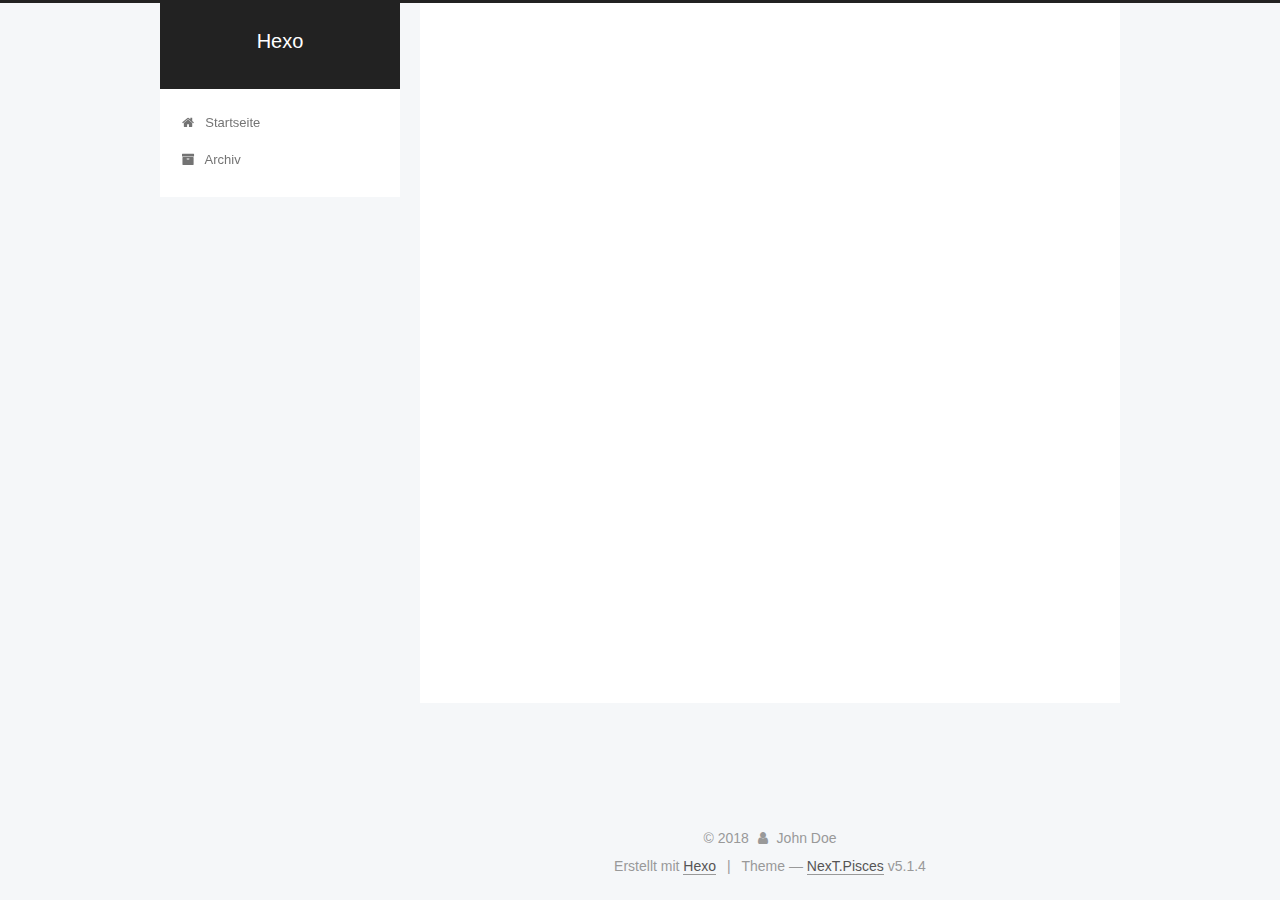
<file: 2018/03/12/welcome/index.html>
<!DOCTYPE html>



  


<html class="theme-next pisces use-motion" lang="">
<head>
  <meta charset="UTF-8"/>
<meta http-equiv="X-UA-Compatible" content="IE=edge" />
<meta name="viewport" content="width=device-width, initial-scale=1, maximum-scale=1"/>
<meta name="theme-color" content="#222">









<meta http-equiv="Cache-Control" content="no-transform" />
<meta http-equiv="Cache-Control" content="no-siteapp" />
















  
  
  <link href="/lib/fancybox/source/jquery.fancybox.css?v=2.1.5" rel="stylesheet" type="text/css" />







<link href="/lib/font-awesome/css/font-awesome.min.css?v=4.6.2" rel="stylesheet" type="text/css" />

<link href="/css/main.css?v=5.1.4" rel="stylesheet" type="text/css" />


  <link rel="apple-touch-icon" sizes="180x180" href="/images/apple-touch-icon-next.png?v=5.1.4">


  <link rel="icon" type="image/png" sizes="32x32" href="/images/favicon-32x32-next.png?v=5.1.4">


  <link rel="icon" type="image/png" sizes="16x16" href="/images/favicon-16x16-next.png?v=5.1.4">


  <link rel="mask-icon" href="/images/logo.svg?v=5.1.4" color="#222">





  <meta name="keywords" content="Hexo, NexT" />










<meta name="description" content="人生不只眼前的苟且，还有诗和远方。">
<meta property="og:type" content="article">
<meta property="og:title" content="welcome">
<meta property="og:url" content="http://yoursite.com/2018/03/12/welcome/index.html">
<meta property="og:site_name" content="Hexo">
<meta property="og:description" content="人生不只眼前的苟且，还有诗和远方。">
<meta property="og:updated_time" content="2018-03-12T14:38:14.591Z">
<meta name="twitter:card" content="summary">
<meta name="twitter:title" content="welcome">
<meta name="twitter:description" content="人生不只眼前的苟且，还有诗和远方。">



<script type="text/javascript" id="hexo.configurations">
  var NexT = window.NexT || {};
  var CONFIG = {
    root: '/',
    scheme: 'Pisces',
    version: '5.1.4',
    sidebar: {"position":"left","display":"post","offset":12,"b2t":false,"scrollpercent":false,"onmobile":false},
    fancybox: true,
    tabs: true,
    motion: {"enable":true,"async":false,"transition":{"post_block":"fadeIn","post_header":"slideDownIn","post_body":"slideDownIn","coll_header":"slideLeftIn","sidebar":"slideUpIn"}},
    duoshuo: {
      userId: '0',
      author: 'Author'
    },
    algolia: {
      applicationID: '',
      apiKey: '',
      indexName: '',
      hits: {"per_page":10},
      labels: {"input_placeholder":"Search for Posts","hits_empty":"We didn't find any results for the search: ${query}","hits_stats":"${hits} results found in ${time} ms"}
    }
  };
</script>



  <link rel="canonical" href="http://yoursite.com/2018/03/12/welcome/"/>





  <title>welcome | Hexo</title>
  








</head>

<body itemscope itemtype="http://schema.org/WebPage" lang="">

  
  
    
  

  <div class="container sidebar-position-left page-post-detail">
    <div class="headband"></div>

    <header id="header" class="header" itemscope itemtype="http://schema.org/WPHeader">
      <div class="header-inner"><div class="site-brand-wrapper">
  <div class="site-meta ">
    

    <div class="custom-logo-site-title">
      <a href="/"  class="brand" rel="start">
        <span class="logo-line-before"><i></i></span>
        <span class="site-title">Hexo</span>
        <span class="logo-line-after"><i></i></span>
      </a>
    </div>
      
        <p class="site-subtitle"></p>
      
  </div>

  <div class="site-nav-toggle">
    <button>
      <span class="btn-bar"></span>
      <span class="btn-bar"></span>
      <span class="btn-bar"></span>
    </button>
  </div>
</div>

<nav class="site-nav">
  

  
    <ul id="menu" class="menu">
      
        
        <li class="menu-item menu-item-home">
          <a href="/" rel="section">
            
              <i class="menu-item-icon fa fa-fw fa-home"></i> <br />
            
            Startseite
          </a>
        </li>
      
        
        <li class="menu-item menu-item-archives">
          <a href="/archives/" rel="section">
            
              <i class="menu-item-icon fa fa-fw fa-archive"></i> <br />
            
            Archiv
          </a>
        </li>
      

      
    </ul>
  

  
</nav>



 </div>
    </header>

    <main id="main" class="main">
      <div class="main-inner">
        <div class="content-wrap">
          <div id="content" class="content">
            

  <div id="posts" class="posts-expand">
    

  

  
  
  

  <article class="post post-type-normal" itemscope itemtype="http://schema.org/Article">
  
  
  
  <div class="post-block">
    <link itemprop="mainEntityOfPage" href="http://yoursite.com/2018/03/12/welcome/">

    <span hidden itemprop="author" itemscope itemtype="http://schema.org/Person">
      <meta itemprop="name" content="John Doe">
      <meta itemprop="description" content="">
      <meta itemprop="image" content="/images/avatar.gif">
    </span>

    <span hidden itemprop="publisher" itemscope itemtype="http://schema.org/Organization">
      <meta itemprop="name" content="Hexo">
    </span>

    
      <header class="post-header">

        
        
          <h1 class="post-title" itemprop="name headline">welcome</h1>
        

        <div class="post-meta">
          <span class="post-time">
            
              <span class="post-meta-item-icon">
                <i class="fa fa-calendar-o"></i>
              </span>
              
                <span class="post-meta-item-text">Veröffentlicht am</span>
              
              <time title="Post created" itemprop="dateCreated datePublished" datetime="2018-03-12T22:35:52+08:00">
                2018-03-12
              </time>
            

            

            
          </span>

          

          
            
          

          
          

          

          

          

        </div>
      </header>
    

    
    
    
    <div class="post-body" itemprop="articleBody">

      
      

      
        <p>人生不只眼前的苟且，还有诗和远方。</p>

      
    </div>
    
    
    

    

    

    

    <footer class="post-footer">
      

      
      
      

      
        <div class="post-nav">
          <div class="post-nav-next post-nav-item">
            
              <a href="/2018/03/12/hello-world/" rel="next" title="Hello World">
                <i class="fa fa-chevron-left"></i> Hello World
              </a>
            
          </div>

          <span class="post-nav-divider"></span>

          <div class="post-nav-prev post-nav-item">
            
          </div>
        </div>
      

      
      
    </footer>
  </div>
  
  
  
  </article>



    <div class="post-spread">
      
    </div>
  </div>


          </div>
          


          

  



        </div>
        
          
  
  <div class="sidebar-toggle">
    <div class="sidebar-toggle-line-wrap">
      <span class="sidebar-toggle-line sidebar-toggle-line-first"></span>
      <span class="sidebar-toggle-line sidebar-toggle-line-middle"></span>
      <span class="sidebar-toggle-line sidebar-toggle-line-last"></span>
    </div>
  </div>

  <aside id="sidebar" class="sidebar">
    
    <div class="sidebar-inner">

      

      

      <section class="site-overview-wrap sidebar-panel sidebar-panel-active">
        <div class="site-overview">
          <div class="site-author motion-element" itemprop="author" itemscope itemtype="http://schema.org/Person">
            
              <p class="site-author-name" itemprop="name">John Doe</p>
              <p class="site-description motion-element" itemprop="description"></p>
          </div>

          <nav class="site-state motion-element">

            
              <div class="site-state-item site-state-posts">
              
                <a href="/archives/">
              
                  <span class="site-state-item-count">2</span>
                  <span class="site-state-item-name">Artikel</span>
                </a>
              </div>
            

            

            

          </nav>

          

          

          
          

          
          

          

        </div>
      </section>

      

      

    </div>
  </aside>


        
      </div>
    </main>

    <footer id="footer" class="footer">
      <div class="footer-inner">
        <div class="copyright">&copy; <span itemprop="copyrightYear">2018</span>
  <span class="with-love">
    <i class="fa fa-user"></i>
  </span>
  <span class="author" itemprop="copyrightHolder">John Doe</span>

  
</div>


  <div class="powered-by">Erstellt mit  <a class="theme-link" target="_blank" href="https://hexo.io">Hexo</a></div>



  <span class="post-meta-divider">|</span>



  <div class="theme-info">Theme &mdash; <a class="theme-link" target="_blank" href="https://github.com/iissnan/hexo-theme-next">NexT.Pisces</a> v5.1.4</div>




        







        
      </div>
    </footer>

    
      <div class="back-to-top">
        <i class="fa fa-arrow-up"></i>
        
      </div>
    

    

  </div>

  

<script type="text/javascript">
  if (Object.prototype.toString.call(window.Promise) !== '[object Function]') {
    window.Promise = null;
  }
</script>









  












  
  
    <script type="text/javascript" src="/lib/jquery/index.js?v=2.1.3"></script>
  

  
  
    <script type="text/javascript" src="/lib/fastclick/lib/fastclick.min.js?v=1.0.6"></script>
  

  
  
    <script type="text/javascript" src="/lib/jquery_lazyload/jquery.lazyload.js?v=1.9.7"></script>
  

  
  
    <script type="text/javascript" src="/lib/velocity/velocity.min.js?v=1.2.1"></script>
  

  
  
    <script type="text/javascript" src="/lib/velocity/velocity.ui.min.js?v=1.2.1"></script>
  

  
  
    <script type="text/javascript" src="/lib/fancybox/source/jquery.fancybox.pack.js?v=2.1.5"></script>
  


  


  <script type="text/javascript" src="/js/src/utils.js?v=5.1.4"></script>

  <script type="text/javascript" src="/js/src/motion.js?v=5.1.4"></script>



  
  


  <script type="text/javascript" src="/js/src/affix.js?v=5.1.4"></script>

  <script type="text/javascript" src="/js/src/schemes/pisces.js?v=5.1.4"></script>



  
  <script type="text/javascript" src="/js/src/scrollspy.js?v=5.1.4"></script>
<script type="text/javascript" src="/js/src/post-details.js?v=5.1.4"></script>



  


  <script type="text/javascript" src="/js/src/bootstrap.js?v=5.1.4"></script>



  


  




	





  





  












  





  

  

  

  
  

  

  

  

</body>
</html>
</file>
<file: css/main.css>
/* normalize.css v3.0.2 | MIT License | git.io/normalize */
html {
  font-family: sans-serif; /* 1 */
  -ms-text-size-adjust: 100%; /* 2 */
  -webkit-text-size-adjust: 100%; /* 2 */
}
body {
  margin: 0;
}
article,
aside,
details,
figcaption,
figure,
footer,
header,
hgroup,
main,
menu,
nav,
section,
summary {
  display: block;
}
audio,
canvas,
progress,
video {
  display: inline-block; /* 1 */
  vertical-align: baseline; /* 2 */
}
audio:not([controls]) {
  display: none;
  height: 0;
}
[hidden],
template {
  display: none;
}
a {
  background-color: transparent;
}
a:active,
a:hover {
  outline: 0;
}
abbr[title] {
  border-bottom: 1px dotted;
}
b,
strong {
  font-weight: bold;
}
dfn {
  font-style: italic;
}
h1 {
  font-size: 2em;
  margin: 0.67em 0;
}
mark {
  background: #ff0;
  color: #000;
}
small {
  font-size: 80%;
}
sub,
sup {
  font-size: 75%;
  line-height: 0;
  position: relative;
  vertical-align: baseline;
}
sup {
  top: -0.5em;
}
sub {
  bottom: -0.25em;
}
img {
  border: 0;
}
svg:not(:root) {
  overflow: hidden;
}
figure {
  margin: 1em 40px;
}
hr {
  -moz-box-sizing: content-box;
  box-sizing: content-box;
  height: 0;
}
pre {
  overflow: auto;
}
code,
kbd,
pre,
samp {
  font-family: monospace, monospace;
  font-size: 1em;
}
button,
input,
optgroup,
select,
textarea {
  color: inherit; /* 1 */
  font: inherit; /* 2 */
  margin: 0; /* 3 */
}
button {
  overflow: visible;
}
button,
select {
  text-transform: none;
}
button,
html input[type="button"],
input[type="reset"],
input[type="submit"] {
  -webkit-appearance: button; /* 2 */
  cursor: pointer; /* 3 */
}
button[disabled],
html input[disabled] {
  cursor: default;
}
button::-moz-focus-inner,
input::-moz-focus-inner {
  border: 0;
  padding: 0;
}
input {
  line-height: normal;
}
input[type="checkbox"],
input[type="radio"] {
  box-sizing: border-box; /* 1 */
  padding: 0; /* 2 */
}
input[type="number"]::-webkit-inner-spin-button,
input[type="number"]::-webkit-outer-spin-button {
  height: auto;
}
input[type="search"] {
  -webkit-appearance: textfield; /* 1 */
  -moz-box-sizing: content-box;
  -webkit-box-sizing: content-box; /* 2 */
  box-sizing: content-box;
}
input[type="search"]::-webkit-search-cancel-button,
input[type="search"]::-webkit-search-decoration {
  -webkit-appearance: none;
}
fieldset {
  border: 1px solid #c0c0c0;
  margin: 0 2px;
  padding: 0.35em 0.625em 0.75em;
}
legend {
  border: 0; /* 1 */
  padding: 0; /* 2 */
}
textarea {
  overflow: auto;
}
optgroup {
  font-weight: bold;
}
table {
  border-collapse: collapse;
  border-spacing: 0;
}
td,
th {
  padding: 0;
}
::selection {
  background: #262a30;
  color: #fff;
}
body {
  position: relative;
  font-family: 'Lato', "PingFang SC", "Microsoft YaHei", sans-serif;
  font-size: 14px;
  line-height: 2;
  color: #555;
  background: #f5f7f9;
}
@media (max-width: 767px) {
  body {
    padding-right: 0 !important;
  }
}
@media (min-width: 768px) and (max-width: 991px) {
  body {
    padding-right: 0 !important;
  }
}
@media (min-width: 1600px) {
  body {
    font-size: 16px;
  }
}
h1,
h2,
h3,
h4,
h5,
h6 {
  margin: 0;
  padding: 0;
  font-weight: bold;
  line-height: 1.5;
  font-family: 'Lato', "PingFang SC", "Microsoft YaHei", sans-serif;
}
h2,
h3,
h4,
h5,
h6 {
  margin: 20px 0 15px;
}
h1 {
  font-size: 22px;
}
@media (max-width: 767px) {
  h1 {
    font-size: 18px;
  }
}
h2 {
  font-size: 20px;
}
@media (max-width: 767px) {
  h2 {
    font-size: 16px;
  }
}
h3 {
  font-size: 18px;
}
@media (max-width: 767px) {
  h3 {
    font-size: 14px;
  }
}
h4 {
  font-size: 16px;
}
@media (max-width: 767px) {
  h4 {
    font-size: 12px;
  }
}
h5 {
  font-size: 14px;
}
@media (max-width: 767px) {
  h5 {
    font-size: 10px;
  }
}
h6 {
  font-size: 12px;
}
@media (max-width: 767px) {
  h6 {
    font-size: 8px;
  }
}
p {
  margin: 0 0 20px 0;
}
a {
  color: #555;
  text-decoration: none;
  outline: none;
  border-bottom: 1px solid #999;
  word-wrap: break-word;
}
a:hover {
  color: #222;
  border-bottom-color: #222;
}
blockquote {
  margin: 0;
  padding: 0;
}
img {
  display: block;
  margin: auto;
  max-width: 100%;
  height: auto;
}
hr {
  margin: 40px 0;
  height: 3px;
  border: none;
  background-color: #ddd;
  background-image: repeating-linear-gradient(-45deg, #fff, #fff 4px, transparent 4px, transparent 8px);
}
blockquote {
  padding: 0 15px;
  color: #666;
  border-left: 4px solid #ddd;
}
blockquote cite::before {
  content: "-";
  padding: 0 5px;
}
dt {
  font-weight: 700;
}
dd {
  margin: 0;
  padding: 0;
}
kbd {
  border: 1px solid #ccc;
  border-radius: 0.2em;
  box-shadow: 0.1em 0.1em 0.2em rgba(0,0,0,0.1);
  background-color: #f9f9f9;
  font-family: inherit;
  background-image: -webkit-linear-gradient(top, #eee, #fff, #eee);
  padding: 0.1em 0.3em;
  white-space: nowrap;
}
.text-left {
  text-align: left;
}
.text-center {
  text-align: center;
}
.text-right {
  text-align: right;
}
.text-justify {
  text-align: justify;
}
.text-nowrap {
  white-space: nowrap;
}
.text-lowercase {
  text-transform: lowercase;
}
.text-uppercase {
  text-transform: uppercase;
}
.text-capitalize {
  text-transform: capitalize;
}
.center-block {
  display: block;
  margin-left: auto;
  margin-right: auto;
}
.clearfix:before,
.clearfix:after {
  content: " ";
  display: table;
}
.clearfix:after {
  clear: both;
}
.pullquote {
  width: 45%;
}
.pullquote.left {
  float: left;
  margin-left: 5px;
  margin-right: 10px;
}
.pullquote.right {
  float: right;
  margin-left: 10px;
  margin-right: 5px;
}
.affix.affix.affix {
  position: fixed;
}
.translation {
  margin-top: -20px;
  font-size: 14px;
  color: #999;
}
.scrollbar-measure {
  width: 100px;
  height: 100px;
  overflow: scroll;
  position: absolute;
  top: -9999px;
}
.use-motion .motion-element {
  opacity: 0;
}
table {
  margin: 20px 0;
  width: 100%;
  border-collapse: collapse;
  border-spacing: 0;
  border: 1px solid #ddd;
  font-size: 14px;
  table-layout: fixed;
  word-wrap: break-all;
}
table>tbody>tr:nth-of-type(odd) {
  background-color: #f9f9f9;
}
table>tbody>tr:hover {
  background-color: #f5f5f5;
}
caption,
th,
td {
  padding: 8px;
  text-align: left;
  vertical-align: middle;
  font-weight: normal;
}
th,
td {
  border-bottom: 3px solid #ddd;
  border-right: 1px solid #eee;
}
th {
  padding-bottom: 10px;
  font-weight: 700;
}
td {
  border-bottom-width: 1px;
}
html,
body {
  height: 100%;
}
.container {
  position: relative;
  min-height: 100%;
}
.header-inner {
  margin: 0 auto;
  padding: 100px 0 70px;
  width: 700px;
}
@media (min-width: 1600px) {
  .container .header-inner {
    width: 900px;
  }
}
.main {
  padding-bottom: 150px;
}
.main-inner {
  margin: 0 auto;
  width: 700px;
}
@media (min-width: 1600px) {
  .container .main-inner {
    width: 900px;
  }
}
.footer {
  position: absolute;
  left: 0;
  bottom: 0;
  width: 100%;
  min-height: 50px;
}
.footer-inner {
  box-sizing: border-box;
  margin: 20px auto;
  width: 700px;
}
@media (min-width: 1600px) {
  .container .footer-inner {
    width: 900px;
  }
}
pre,
.highlight {
  overflow: auto;
  margin: 20px 0;
  padding: 0;
  font-size: 13px;
  color: #4d4d4c;
  background: #f7f7f7;
  line-height: 1.6;
}
pre,
code {
  font-family: consolas, Menlo, "PingFang SC", "Microsoft YaHei", monospace;
}
code {
  padding: 2px 4px;
  word-wrap: break-word;
  color: #555;
  background: #eee;
  border-radius: 3px;
  font-size: 13px;
}
pre {
  padding: 10px;
}
pre code {
  padding: 0;
  color: #4d4d4c;
  background: none;
  text-shadow: none;
}
.highlight {
  border-radius: 1px;
}
.highlight pre {
  border: none;
  margin: 0;
  padding: 10px 0;
}
.highlight table {
  margin: 0;
  width: auto;
  border: none;
}
.highlight td {
  border: none;
  padding: 0;
}
.highlight figcaption {
  font-size: 1em;
  color: #4d4d4c;
  line-height: 1em;
  margin-bottom: 1em;
}
.highlight figcaption:before,
.highlight figcaption:after {
  content: " ";
  display: table;
}
.highlight figcaption:after {
  clear: both;
}
.highlight figcaption a {
  float: right;
  color: #4d4d4c;
}
.highlight figcaption a:hover {
  border-bottom-color: #4d4d4c;
}
.highlight .gutter pre {
  padding-left: 10px;
  padding-right: 10px;
  color: #869194;
  text-align: right;
  background-color: #eff2f3;
}
.highlight .code pre {
  width: 100%;
  padding-left: 10px;
  padding-right: 10px;
  background-color: #f7f7f7;
}
.highlight .line {
  height: 20px;
}
.gutter {
  -webkit-user-select: none;
  -moz-user-select: none;
  -ms-user-select: none;
  user-select: none;
}
.gist table {
  width: auto;
}
.gist table td {
  border: none;
}
pre .deletion {
  background: #fdd;
}
pre .addition {
  background: #dfd;
}
pre .meta {
  color: #8959a8;
}
pre .comment {
  color: #8e908c;
}
pre .variable,
pre .attribute,
pre .tag,
pre .regexp,
pre .ruby .constant,
pre .xml .tag .title,
pre .xml .pi,
pre .xml .doctype,
pre .html .doctype,
pre .css .id,
pre .css .class,
pre .css .pseudo {
  color: #c82829;
}
pre .number,
pre .preprocessor,
pre .built_in,
pre .literal,
pre .params,
pre .constant,
pre .command {
  color: #f5871f;
}
pre .ruby .class .title,
pre .css .rules .attribute,
pre .string,
pre .value,
pre .inheritance,
pre .header,
pre .ruby .symbol,
pre .xml .cdata,
pre .special,
pre .number,
pre .formula {
  color: #718c00;
}
pre .title,
pre .css .hexcolor {
  color: #3e999f;
}
pre .function,
pre .python .decorator,
pre .python .title,
pre .ruby .function .title,
pre .ruby .title .keyword,
pre .perl .sub,
pre .javascript .title,
pre .coffeescript .title {
  color: #4271ae;
}
pre .keyword,
pre .javascript .function {
  color: #8959a8;
}
.full-image.full-image.full-image.full-image {
  border: none;
  max-width: 100%;
  width: auto;
  margin: 20px auto 25px;
}
@media (min-width: 992px) {
  .full-image.full-image.full-image.full-image {
    max-width: none;
    width: 118%;
    margin: 0 -9%;
  }
}
.blockquote-center,
.page-home .post-type-quote blockquote,
.page-post-detail .post-type-quote blockquote {
  position: relative;
  margin: 40px 0;
  padding: 0;
  border-left: none;
  text-align: center;
}
.blockquote-center::before,
.page-home .post-type-quote blockquote::before,
.page-post-detail .post-type-quote blockquote::before,
.blockquote-center::after,
.page-home .post-type-quote blockquote::after,
.page-post-detail .post-type-quote blockquote::after {
  position: absolute;
  content: ' ';
  display: block;
  width: 100%;
  height: 24px;
  opacity: 0.2;
  background-repeat: no-repeat;
  background-position: 0 -6px;
  background-size: 22px 22px;
}
.blockquote-center::before,
.page-home .post-type-quote blockquote::before,
.page-post-detail .post-type-quote blockquote::before {
  top: -20px;
  background-image: url("../images/quote-l.svg");
  border-top: 1px solid #ccc;
}
.blockquote-center::after,
.page-home .post-type-quote blockquote::after,
.page-post-detail .post-type-quote blockquote::after {
  bottom: -20px;
  background-image: url("../images/quote-r.svg");
  border-bottom: 1px solid #ccc;
  background-position: 100% 8px;
}
.blockquote-center p,
.page-home .post-type-quote blockquote p,
.page-post-detail .post-type-quote blockquote p,
.blockquote-center div,
.page-home .post-type-quote blockquote div,
.page-post-detail .post-type-quote blockquote div {
  text-align: center;
}
.post .post-body .group-picture img {
  box-sizing: border-box;
  padding: 0 3px;
  border: none;
}
.post .group-picture-row {
  overflow: hidden;
  margin-top: 6px;
}
.post .group-picture-row:first-child {
  margin-top: 0;
}
.post .group-picture-column {
  float: left;
}
.page-post-detail .post-body .group-picture-column {
  float: none;
  margin-top: 10px;
  width: auto !important;
}
.page-post-detail .post-body .group-picture-column img {
  margin: 0 auto;
}
.page-archive .group-picture-container {
  overflow: hidden;
}
.page-archive .group-picture-row {
  float: left;
}
.page-archive .group-picture-row:first-child {
  margin-top: 6px;
}
.page-archive .group-picture-column {
  max-width: 150px;
  max-height: 150px;
}
.post-body .note {
  position: relative;
  padding: 15px;
  margin-bottom: 20px;
  border: 1px solid #eee;
  border-left-width: 5px;
  border-radius: 3px;
}
.post-body .note h2,
.post-body .note h3,
.post-body .note h4,
.post-body .note h5,
.post-body .note h6 {
  margin-top: 0;
  margin-bottom: 0;
  border-bottom: initial;
  padding-top: 0 !important;
}
.post-body .note p:first-child,
.post-body .note ul:first-child,
.post-body .note ol:first-child,
.post-body .note table:first-child,
.post-body .note pre:first-child,
.post-body .note blockquote:first-child {
  margin-top: 0;
}
.post-body .note p:last-child,
.post-body .note ul:last-child,
.post-body .note ol:last-child,
.post-body .note table:last-child,
.post-body .note pre:last-child,
.post-body .note blockquote:last-child {
  margin-bottom: 0;
}
.post-body .note.default {
  border-left-color: #777;
}
.post-body .note.default h2,
.post-body .note.default h3,
.post-body .note.default h4,
.post-body .note.default h5,
.post-body .note.default h6 {
  color: #777;
}
.post-body .note.primary {
  border-left-color: #6f42c1;
}
.post-body .note.primary h2,
.post-body .note.primary h3,
.post-body .note.primary h4,
.post-body .note.primary h5,
.post-body .note.primary h6 {
  color: #6f42c1;
}
.post-body .note.info {
  border-left-color: #428bca;
}
.post-body .note.info h2,
.post-body .note.info h3,
.post-body .note.info h4,
.post-body .note.info h5,
.post-body .note.info h6 {
  color: #428bca;
}
.post-body .note.success {
  border-left-color: #5cb85c;
}
.post-body .note.success h2,
.post-body .note.success h3,
.post-body .note.success h4,
.post-body .note.success h5,
.post-body .note.success h6 {
  color: #5cb85c;
}
.post-body .note.warning {
  border-left-color: #f0ad4e;
}
.post-body .note.warning h2,
.post-body .note.warning h3,
.post-body .note.warning h4,
.post-body .note.warning h5,
.post-body .note.warning h6 {
  color: #f0ad4e;
}
.post-body .note.danger {
  border-left-color: #d9534f;
}
.post-body .note.danger h2,
.post-body .note.danger h3,
.post-body .note.danger h4,
.post-body .note.danger h5,
.post-body .note.danger h6 {
  color: #d9534f;
}
.post-body .label {
  display: inline;
  padding: 0 2px;
  white-space: nowrap;
}
.post-body .label.default {
  background-color: #f0f0f0;
}
.post-body .label.primary {
  background-color: #efe6f7;
}
.post-body .label.info {
  background-color: #e5f2f8;
}
.post-body .label.success {
  background-color: #e7f4e9;
}
.post-body .label.warning {
  background-color: #fcf6e1;
}
.post-body .label.danger {
  background-color: #fae8eb;
}
.post-body .tabs {
  position: relative;
  display: block;
  margin-bottom: 20px;
  padding-top: 10px;
}
.post-body .tabs ul.nav-tabs {
  margin: 0;
  padding: 0;
  display: flex;
  margin-bottom: -1px;
}
@media (max-width: 413px) {
  .post-body .tabs ul.nav-tabs {
    display: block;
    margin-bottom: 5px;
  }
}
.post-body .tabs ul.nav-tabs li.tab {
  list-style-type: none !important;
  margin: 0 0.25em 0 0;
  border-top: 3px solid transparent;
  border-left: 1px solid transparent;
  border-right: 1px solid transparent;
}
@media (max-width: 413px) {
  .post-body .tabs ul.nav-tabs li.tab {
    margin: initial;
    border-top: 1px solid transparent;
    border-left: 3px solid transparent;
    border-right: 1px solid transparent;
    border-bottom: 1px solid transparent;
  }
}
.post-body .tabs ul.nav-tabs li.tab a {
  outline: 0;
  border-bottom: initial;
  display: block;
  line-height: 1.8em;
  padding: 0.25em 0.75em;
  transition-duration: 0.2s;
  transition-timing-function: ease-out;
  transition-delay: 0s;
}
.post-body .tabs ul.nav-tabs li.tab a i {
  width: 1.285714285714286em;
}
.post-body .tabs ul.nav-tabs li.tab.active {
  border-top: 3px solid #fc6423;
  border-left: 1px solid #ddd;
  border-right: 1px solid #ddd;
  background-color: #fff;
}
@media (max-width: 413px) {
  .post-body .tabs ul.nav-tabs li.tab.active {
    border-top: 1px solid #ddd;
    border-left: 3px solid #fc6423;
    border-right: 1px solid #ddd;
    border-bottom: 1px solid #ddd;
  }
}
.post-body .tabs ul.nav-tabs li.tab.active a {
  cursor: default;
  color: #555;
}
.post-body .tabs .tab-content {
  background-color: #fff;
}
.post-body .tabs .tab-content .tab-pane {
  border: 1px solid #ddd;
  padding: 20px 20px 0 20px;
}
.post-body .tabs .tab-content .tab-pane:not(.active) {
  display: none !important;
}
.post-body .tabs .tab-content .tab-pane.active {
  display: block !important;
}
.btn {
  display: inline-block;
  padding: 0 20px;
  font-size: 14px;
  color: #555;
  background: #fff;
  border: 2px solid #555;
  text-decoration: none;
  border-radius: 2px;
  transition-property: background-color;
  transition-duration: 0.2s;
  transition-timing-function: ease-in-out;
  transition-delay: 0s;
  line-height: 2;
}
.btn:hover {
  border-color: #222;
  color: #fff;
  background: #222;
}
.btn +.btn {
  margin: 0 0 8px 8px;
}
.btn .fa-fw {
  width: 1.285714285714286em;
  text-align: left;
}
.btn-bar {
  display: block;
  width: 22px;
  height: 2px;
  background: #555;
  border-radius: 1px;
}
.btn-bar+.btn-bar {
  margin-top: 4px;
}
.pagination {
  margin: 120px 0 40px;
  text-align: center;
  border-top: 1px solid #eee;
}
.page-number-basic,
.pagination .prev,
.pagination .next,
.pagination .page-number,
.pagination .space {
  display: inline-block;
  position: relative;
  top: -1px;
  margin: 0 10px;
  padding: 0 11px;
}
@media (max-width: 767px) {
  .page-number-basic,
  .pagination .prev,
  .pagination .next,
  .pagination .page-number,
  .pagination .space {
    margin: 0 5px;
  }
}
.pagination .prev,
.pagination .next,
.pagination .page-number {
  border-bottom: 0;
  border-top: 1px solid #eee;
  transition-property: border-color;
  transition-duration: 0.2s;
  transition-timing-function: ease-in-out;
  transition-delay: 0s;
}
.pagination .prev:hover,
.pagination .next:hover,
.pagination .page-number:hover {
  border-top-color: #222;
}
.pagination .space {
  padding: 0;
  margin: 0;
}
.pagination .prev {
  margin-left: 0;
}
.pagination .next {
  margin-right: 0;
}
.pagination .page-number.current {
  color: #fff;
  background: #ccc;
  border-top-color: #ccc;
}
@media (max-width: 767px) {
  .pagination {
    border-top: none;
  }
  .pagination .prev,
  .pagination .next,
  .pagination .page-number {
    margin-bottom: 10px;
    border-top: 0;
    border-bottom: 1px solid #eee;
    padding: 0 10px;
  }
  .pagination .prev:hover,
  .pagination .next:hover,
  .pagination .page-number:hover {
    border-bottom-color: #222;
  }
}
.comments {
  margin: 60px 20px 0;
}
.tag-cloud {
  text-align: center;
}
.tag-cloud a {
  display: inline-block;
  margin: 10px;
}
.back-to-top {
  box-sizing: border-box;
  position: fixed;
  bottom: -100px;
  right: 30px;
  z-index: 1050;
  padding: 0 6px;
  width: 24px;
  background: #222;
  font-size: 12px;
  opacity: 0.6;
  color: #fff;
  cursor: pointer;
  text-align: center;
  -webkit-transform: translateZ(0);
  transition-property: bottom;
  transition-duration: 0.2s;
  transition-timing-function: ease-in-out;
  transition-delay: 0s;
}
@media (min-width: 768px) and (max-width: 991px) {
  .back-to-top {
    display: none !important;
  }
}
@media (max-width: 767px) {
  .back-to-top {
    display: none !important;
  }
}
.back-to-top.back-to-top-on {
  bottom: 30px;
}
.header {
  background: transparent;
}
.header-inner {
  position: relative;
}
.headband {
  height: 3px;
  background: #222;
}
.site-meta {
  margin: 0;
  text-align: center;
}
@media (max-width: 767px) {
  .site-meta {
    text-align: center;
  }
}
.brand {
  position: relative;
  display: inline-block;
  padding: 0 40px;
  color: #fff;
  background: #222;
  border-bottom: none;
}
.brand:hover {
  color: #fff;
}
.logo {
  display: inline-block;
  margin-right: 5px;
  line-height: 36px;
  vertical-align: top;
}
.site-title {
  display: inline-block;
  vertical-align: top;
  line-height: 36px;
  font-size: 20px;
  font-weight: normal;
  font-family: 'Lato', "PingFang SC", "Microsoft YaHei", sans-serif;
}
.site-subtitle {
  margin-top: 10px;
  font-size: 13px;
  color: #ddd;
}
.use-motion .brand {
  opacity: 0;
}
.use-motion .logo,
.use-motion .site-title,
.use-motion .site-subtitle {
  opacity: 0;
  position: relative;
  top: -10px;
}
.site-nav-toggle {
  display: none;
  position: absolute;
  top: 10px;
  left: 10px;
}
@media (max-width: 767px) {
  .site-nav-toggle {
    display: block;
  }
}
.site-nav-toggle button {
  margin-top: 2px;
  padding: 9px 10px;
  background: transparent;
  border: none;
}
@media (max-width: 767px) {
  .site-nav {
    display: none;
    margin: 0 -10px;
    padding: 0 10px;
    clear: both;
    border-top: 1px solid #ddd;
  }
}
@media (min-width: 768px) and (max-width: 991px) {
  .site-nav {
    display: block !important;
  }
}
@media (min-width: 992px) {
  .site-nav {
    display: block !important;
  }
}
.menu {
  margin-top: 20px;
  padding-left: 0;
  text-align: center;
}
.menu .menu-item {
  display: inline-block;
  margin: 0 10px;
  list-style: none;
}
@media screen and (max-width: 767px) {
  .menu .menu-item {
    margin-top: 10px;
  }
}
.menu .menu-item a {
  display: block;
  font-size: 13px;
  line-height: inherit;
  border-bottom: 1px solid transparent;
  transition-property: border-color;
  transition-duration: 0.2s;
  transition-timing-function: ease-in-out;
  transition-delay: 0s;
}
.menu .menu-item a:hover,
.menu-item-active a {
  border-bottom-color: #222;
}
.menu .menu-item .fa {
  margin-right: 5px;
}
.use-motion .menu-item {
  opacity: 0;
}
.post-body {
  font-family: 'Lato', "PingFang SC", "Microsoft YaHei", sans-serif;
}
@media (max-width: 767px) {
  .post-body {
    word-break: break-word;
  }
}
.post-body .fancybox img {
  display: block !important;
  margin: 0 auto;
  cursor: pointer;
  cursor: zoom-in;
  cursor: -webkit-zoom-in;
}
.post-body .image-caption,
.post-body .figure .caption {
  margin: -20px auto 15px;
  text-align: center;
  font-size: 14px;
  color: #999;
  font-weight: bold;
  line-height: 1;
}
.post-sticky-flag {
  display: inline-block;
  font-size: 16px;
  -ms-transform: rotate(30deg);
  -webkit-transform: rotate(30deg);
  -moz-transform: rotate(30deg);
  -ms-transform: rotate(30deg);
  -o-transform: rotate(30deg);
  transform: rotate(30deg);
}
.use-motion .post-block,
.use-motion .pagination,
.use-motion .comments {
  opacity: 0;
}
.use-motion .post-header {
  opacity: 0;
}
.use-motion .post-body {
  opacity: 0;
}
.use-motion .collection-title {
  opacity: 0;
}
.posts-expand {
  padding-top: 40px;
}
@media (max-width: 767px) {
  .posts-expand {
    margin: 0 20px;
  }
  .post-body pre .gutter pre {
    padding-right: 10px;
  }
  .post-body .highlight {
    margin-left: 0px;
    margin-right: 0px;
    padding: 0;
  }
  .post-body .highlight .gutter pre {
    padding-right: 10px;
  }
}
@media (min-width: 992px) {
  .posts-expand .post-body {
    text-align: justify;
  }
}
.posts-expand .post-body h2,
.posts-expand .post-body h3,
.posts-expand .post-body h4,
.posts-expand .post-body h5,
.posts-expand .post-body h6 {
  padding-top: 10px;
}
.posts-expand .post-body h2 .header-anchor,
.posts-expand .post-body h3 .header-anchor,
.posts-expand .post-body h4 .header-anchor,
.posts-expand .post-body h5 .header-anchor,
.posts-expand .post-body h6 .header-anchor {
  float: right;
  margin-left: 10px;
  color: #ccc;
  border-bottom-style: none;
  visibility: hidden;
}
.posts-expand .post-body h2 .header-anchor:hover,
.posts-expand .post-body h3 .header-anchor:hover,
.posts-expand .post-body h4 .header-anchor:hover,
.posts-expand .post-body h5 .header-anchor:hover,
.posts-expand .post-body h6 .header-anchor:hover {
  color: inherit;
}
.posts-expand .post-body h2:hover .header-anchor,
.posts-expand .post-body h3:hover .header-anchor,
.posts-expand .post-body h4:hover .header-anchor,
.posts-expand .post-body h5:hover .header-anchor,
.posts-expand .post-body h6:hover .header-anchor {
  visibility: visible;
}
.posts-expand .post-body ul li {
  list-style: circle;
}
.posts-expand .post-body img {
  box-sizing: border-box;
  margin: auto;
  padding: 3px;
  border: 1px solid #ddd;
}
.posts-expand .post-body .fancybox img {
  margin: 0 auto 25px;
}
@media (max-width: 767px) {
  .posts-collapse {
    margin: 0 20px;
  }
  .posts-collapse .post-title,
  .posts-collapse .post-meta {
    display: block;
    width: auto;
    text-align: left;
  }
}
.posts-collapse {
  position: relative;
  z-index: 1010;
  margin-left: 55px;
}
.posts-collapse::after {
  content: " ";
  position: absolute;
  top: 20px;
  left: 0;
  margin-left: -2px;
  width: 4px;
  height: 100%;
  background: #f5f5f5;
  z-index: -1;
}
@media (max-width: 767px) {
  .posts-collapse {
    margin: 0 20px;
  }
}
.posts-collapse .collection-title {
  position: relative;
  margin: 60px 0;
}
.posts-collapse .collection-title h1,
.posts-collapse .collection-title h2 {
  margin-left: 20px;
}
.posts-collapse .collection-title small {
  color: #bbb;
  margin-left: 5px;
}
.posts-collapse .collection-title::before {
  content: " ";
  position: absolute;
  left: 0;
  top: 50%;
  margin-left: -4px;
  margin-top: -4px;
  width: 8px;
  height: 8px;
  background: #bbb;
  border-radius: 50%;
}
.posts-collapse .post {
  margin: 30px 0;
}
.posts-collapse .post-header {
  position: relative;
  transition-duration: 0.2s;
  transition-timing-function: ease-in-out;
  transition-delay: 0s;
  transition-property: border;
  border-bottom: 1px dashed #ccc;
}
.posts-collapse .post-header::before {
  content: " ";
  position: absolute;
  left: 0;
  top: 12px;
  width: 6px;
  height: 6px;
  margin-left: -4px;
  background: #bbb;
  border-radius: 50%;
  border: 1px solid #fff;
  transition-duration: 0.2s;
  transition-timing-function: ease-in-out;
  transition-delay: 0s;
  transition-property: background;
}
.posts-collapse .post-header:hover {
  border-bottom-color: #666;
}
.posts-collapse .post-header:hover::before {
  background: #222;
}
.posts-collapse .post-meta {
  position: absolute;
  font-size: 12px;
  left: 20px;
  top: 5px;
}
.posts-collapse .post-comments-count {
  display: none;
}
.posts-collapse .post-title {
  margin-left: 60px;
  font-size: 16px;
  font-weight: normal;
  line-height: inherit;
}
.posts-collapse .post-title::after {
  margin-left: 3px;
  opacity: 0.6;
}
.posts-collapse .post-title a {
  color: #666;
  border-bottom: none;
}
.page-home .post-type-quote .post-header,
.page-post-detail .post-type-quote .post-header,
.page-home .post-type-quote .post-tags,
.page-post-detail .post-type-quote .post-tags {
  display: none;
}
.posts-expand .post-title {
  text-align: center;
  word-break: break-word;
  font-weight: 400;
}
.posts-expand .post-title-link {
  display: inline-block;
  position: relative;
  color: #555;
  border-bottom: none;
  line-height: 1.2;
  vertical-align: top;
}
.posts-expand .post-title-link::before {
  content: "";
  position: absolute;
  width: 100%;
  height: 2px;
  bottom: 0;
  left: 0;
  background-color: #000;
  visibility: hidden;
  -webkit-transform: scaleX(0);
  -moz-transform: scaleX(0);
  -ms-transform: scaleX(0);
  -o-transform: scaleX(0);
  transform: scaleX(0);
  transition-duration: 0.2s;
  transition-timing-function: ease-in-out;
  transition-delay: 0s;
}
.posts-expand .post-title-link:hover::before {
  visibility: visible;
  -webkit-transform: scaleX(1);
  -moz-transform: scaleX(1);
  -ms-transform: scaleX(1);
  -o-transform: scaleX(1);
  transform: scaleX(1);
}
.posts-expand .post-title-link .fa {
  font-size: 16px;
}
.posts-expand .post-meta {
  margin: 3px 0 60px 0;
  color: #999;
  font-family: 'Lato', "PingFang SC", "Microsoft YaHei", sans-serif;
  font-size: 12px;
  text-align: center;
}
.posts-expand .post-meta .post-category-list {
  display: inline-block;
  margin: 0;
  padding: 3px;
}
.posts-expand .post-meta .post-category-list-link {
  color: #999;
}
.posts-expand .post-meta .post-description {
  font-size: 14px;
  margin-top: 2px;
}
.post-meta-divider {
  margin: 0 0.5em;
}
.post-meta-item-icon {
  margin-right: 3px;
}
@media (min-width: 768px) and (max-width: 991px) {
  .post-meta-item-icon {
    display: inline-block;
  }
}
@media (max-width: 767px) {
  .post-meta-item-icon {
    display: inline-block;
  }
}
@media (min-width: 768px) and (max-width: 991px) {
  .post-meta-item-text {
    display: none;
  }
}
@media (max-width: 767px) {
  .post-meta-item-text {
    display: none;
  }
}
@media (max-width: 767px) {
  .posts-expand .post-comments-count {
    display: none;
  }
}
.post-button {
  margin-top: 40px;
}
.posts-expand .post-tags {
  margin-top: 40px;
  text-align: center;
}
.posts-expand .post-tags a {
  display: inline-block;
  margin-right: 10px;
  font-size: 13px;
}
.post-nav {
  display: table;
  margin-top: 15px;
  width: 100%;
  border-top: 1px solid #eee;
}
.post-nav-divider {
  display: table-cell;
  width: 10%;
}
.post-nav-item {
  display: table-cell;
  padding: 10px 0 0 0;
  width: 45%;
  vertical-align: top;
}
.post-nav-item a {
  position: relative;
  display: block;
  line-height: 25px;
  font-size: 14px;
  color: #555;
  border-bottom: none;
}
.post-nav-item a:hover {
  color: #222;
  border-bottom: none;
}
.post-nav-item a:active {
  top: 2px;
}
.post-nav-item .fa {
  position: absolute;
  top: 8px;
  left: 0;
  font-size: 12px;
}
.post-nav-next a {
  padding-left: 15px;
}
.post-nav-prev {
  text-align: right;
}
.post-nav-prev a {
  padding-right: 15px;
}
.post-nav-prev .fa {
  right: 0;
  left: auto;
}
.posts-expand .post-eof {
  display: block;
  margin: 80px auto 60px;
  width: 8%;
  height: 1px;
  background: #ccc;
  text-align: center;
}
.post:last-child .post-eof.post-eof.post-eof {
  display: none;
}
.post-gallery {
  display: table;
  table-layout: fixed;
  width: 100%;
  border-collapse: separate;
}
.post-gallery-row {
  display: table-row;
}
.post-gallery .post-gallery-img {
  display: table-cell;
  text-align: center;
  vertical-align: middle;
  border: none;
}
.post-gallery .post-gallery-img img {
  max-width: 100%;
  max-height: 100%;
  border: none;
}
.fancybox-close,
.fancybox-close:hover {
  border: none;
}
.rtl.post-body p,
.rtl.post-body a,
.rtl.post-body h1,
.rtl.post-body h2,
.rtl.post-body h3,
.rtl.post-body h4,
.rtl.post-body h5,
.rtl.post-body h6,
.rtl.post-body li,
.rtl.post-body ul,
.rtl.post-body ol {
  direction: rtl;
  font-family: UKIJ Ekran;
}
.rtl.post-title {
  font-family: UKIJ Ekran;
}
.sidebar {
  position: fixed;
  right: 0;
  top: 0;
  bottom: 0;
  width: 0;
  z-index: 1040;
  box-shadow: inset 0 2px 6px #000;
  background: #222;
  -webkit-transform: translateZ(0);
}
.sidebar a {
  color: #999;
  border-bottom-color: #555;
}
.sidebar a:hover {
  color: #eee;
}
@media (min-width: 768px) and (max-width: 991px) {
  .sidebar {
    display: none !important;
  }
}
@media (max-width: 767px) {
  .sidebar {
    display: none !important;
  }
}
.sidebar-inner {
  position: relative;
  padding: 20px 10px;
  color: #999;
  text-align: center;
}
.site-overview-wrap {
  overflow: hidden;
}
.site-overview {
  overflow-y: auto;
  overflow-x: hidden;
}
.sidebar-toggle {
  position: fixed;
  right: 30px;
  bottom: 45px;
  width: 14px;
  height: 14px;
  padding: 5px;
  background: #222;
  line-height: 0;
  z-index: 1050;
  cursor: pointer;
  -webkit-transform: translateZ(0);
}
@media (min-width: 768px) and (max-width: 991px) {
  .sidebar-toggle {
    display: none !important;
  }
}
@media (max-width: 767px) {
  .sidebar-toggle {
    display: none !important;
  }
}
.sidebar-toggle-line {
  position: relative;
  display: inline-block;
  vertical-align: top;
  height: 2px;
  width: 100%;
  background: #fff;
  margin-top: 3px;
}
.sidebar-toggle-line:first-child {
  margin-top: 0;
}
.site-author-image {
  display: block;
  margin: 0 auto;
  padding: 2px;
  max-width: 120px;
  height: auto;
  border: 1px solid #eee;
}
.site-author-name {
  margin: 0;
  text-align: center;
  color: #222;
  font-weight: 600;
}
.site-description {
  margin-top: 0;
  text-align: center;
  font-size: 13px;
  color: #999;
}
.site-state {
  overflow: hidden;
  line-height: 1.4;
  white-space: nowrap;
  text-align: center;
}
.site-state-item {
  display: inline-block;
  padding: 0 15px;
  border-left: 1px solid #eee;
}
.site-state-item:first-child {
  border-left: none;
}
.site-state-item a {
  border-bottom: none;
}
.site-state-item-count {
  display: block;
  text-align: center;
  color: inherit;
  font-weight: 600;
  font-size: 16px;
}
.site-state-item-name {
  font-size: 13px;
  color: #999;
}
.feed-link {
  margin-top: 20px;
}
.feed-link a {
  display: inline-block;
  padding: 0 15px;
  color: #fc6423;
  border: 1px solid #fc6423;
  border-radius: 4px;
}
.feed-link a i {
  color: #fc6423;
  font-size: 14px;
}
.feed-link a:hover {
  color: #fff;
  background: #fc6423;
}
.feed-link a:hover i {
  color: #fff;
}
.links-of-author {
  margin-top: 20px;
}
.links-of-author a {
  display: inline-block;
  vertical-align: middle;
  margin-right: 10px;
  margin-bottom: 10px;
  border-bottom-color: #555;
  font-size: 13px;
}
.links-of-author a:before {
  display: inline-block;
  vertical-align: middle;
  margin-right: 3px;
  content: " ";
  width: 4px;
  height: 4px;
  border-radius: 50%;
  background: #2934fb;
}
.links-of-blogroll {
  font-size: 13px;
}
.links-of-blogroll-title {
  margin-top: 20px;
  font-size: 14px;
  font-weight: 600;
}
.links-of-blogroll-list {
  margin: 0;
  padding: 0;
  list-style: none;
}
.links-of-blogroll-item {
  padding: 2px 10px;
}
.links-of-blogroll-item a {
  max-width: 280px;
  box-sizing: border-box;
  display: inline-block;
  overflow: hidden;
  white-space: nowrap;
  text-overflow: ellipsis;
}
.sidebar-nav {
  margin: 0 0 20px;
  padding-left: 0;
}
.sidebar-nav li {
  display: inline-block;
  cursor: pointer;
  border-bottom: 1px solid transparent;
  font-size: 14px;
  color: #555;
}
.sidebar-nav li:hover {
  color: #fc6423;
}
.page-post-detail .sidebar-nav-toc {
  padding: 0 5px;
}
.page-post-detail .sidebar-nav-overview {
  margin-left: 10px;
}
.sidebar-nav .sidebar-nav-active {
  color: #fc6423;
  border-bottom-color: #fc6423;
}
.sidebar-nav .sidebar-nav-active:hover {
  color: #fc6423;
}
.sidebar-panel {
  display: none;
}
.sidebar-panel-active {
  display: block;
}
.post-toc-empty {
  font-size: 14px;
  color: #666;
}
.post-toc-wrap {
  overflow: hidden;
}
.post-toc {
  overflow: auto;
}
.post-toc ol {
  margin: 0;
  padding: 0 2px 5px 10px;
  text-align: left;
  list-style: none;
  font-size: 14px;
}
.post-toc ol > ol {
  padding-left: 0;
}
.post-toc ol a {
  transition-duration: 0.2s;
  transition-timing-function: ease-in-out;
  transition-delay: 0s;
  transition-property: all;
  color: #666;
  border-bottom-color: #ccc;
}
.post-toc ol a:hover {
  color: #000;
  border-bottom-color: #000;
}
.post-toc .nav-item {
  overflow: hidden;
  text-overflow: ellipsis;
  text-align: justify;
  white-space: nowrap;
  line-height: 1.8;
}
.post-toc .nav .nav-child {
  display: none;
}
.post-toc .nav .active > .nav-child {
  display: block;
}
.post-toc .nav .active-current > .nav-child {
  display: block;
}
.post-toc .nav .active-current > .nav-child > .nav-item {
  display: block;
}
.post-toc .nav .active > a {
  color: #fc6423;
  border-bottom-color: #fc6423;
}
.post-toc .nav .active-current > a {
  color: #fc6423;
}
.post-toc .nav .active-current > a:hover {
  color: #fc6423;
}
.footer {
  font-size: 14px;
  color: #999;
}
.footer img {
  border: none;
}
.footer-inner {
  text-align: center;
}
.with-love {
  display: inline-block;
  margin: 0 5px;
}
.powered-by,
.theme-info {
  display: inline-block;
}
.cc-license {
  margin-top: 10px;
  text-align: center;
}
.cc-license .cc-opacity {
  opacity: 0.7;
  border-bottom: none;
}
.cc-license .cc-opacity:hover {
  opacity: 0.9;
}
.cc-license img {
  display: inline-block;
}
.theme-next #ds-thread #ds-reset {
  color: #555;
}
.theme-next #ds-thread #ds-reset .ds-replybox {
  margin-bottom: 30px;
}
.theme-next #ds-thread #ds-reset .ds-replybox .ds-avatar,
.theme-next #ds-reset .ds-avatar img {
  box-shadow: none;
}
.theme-next #ds-thread #ds-reset .ds-textarea-wrapper {
  border-color: #c7d4e1;
  background: none;
  border-top-right-radius: 3px;
  border-top-left-radius: 3px;
}
.theme-next #ds-thread #ds-reset .ds-textarea-wrapper textarea {
  height: 60px;
}
.theme-next #ds-reset .ds-rounded-top {
  border-radius: 0;
}
.theme-next #ds-thread #ds-reset .ds-post-toolbar {
  box-sizing: border-box;
  border: 1px solid #c7d4e1;
  background: #f6f8fa;
}
.theme-next #ds-thread #ds-reset .ds-post-options {
  height: 40px;
  border: none;
  background: none;
}
.theme-next #ds-thread #ds-reset .ds-toolbar-buttons {
  top: 11px;
}
.theme-next #ds-thread #ds-reset .ds-sync {
  top: 5px;
}
.theme-next #ds-thread #ds-reset .ds-post-button {
  top: 4px;
  right: 5px;
  width: 90px;
  height: 30px;
  border: 1px solid #c5ced7;
  border-radius: 3px;
  background-image: linear-gradient(#fbfbfc, #f5f7f9);
  color: #60676d;
}
.theme-next #ds-thread #ds-reset .ds-post-button:hover {
  background-position: 0 -30px;
  color: #60676d;
}
.theme-next #ds-thread #ds-reset .ds-comments-info {
  padding: 10px 0;
}
.theme-next #ds-thread #ds-reset .ds-sort {
  display: none;
}
.theme-next #ds-thread #ds-reset li.ds-tab a.ds-current {
  border: none;
  background: #f6f8fa;
  color: #60676d;
}
.theme-next #ds-thread #ds-reset li.ds-tab a.ds-current:hover {
  background-color: #e9f0f7;
  color: #60676d;
}
.theme-next #ds-thread #ds-reset li.ds-tab a {
  border-radius: 2px;
  padding: 5px;
}
.theme-next #ds-thread #ds-reset .ds-login-buttons p {
  color: #999;
  line-height: 36px;
}
.theme-next #ds-thread #ds-reset .ds-login-buttons .ds-service-list li {
  height: 28px;
}
.theme-next #ds-thread #ds-reset .ds-service-list a {
  background: none;
  padding: 5px;
  border: 1px solid;
  border-radius: 3px;
  text-align: center;
}
.theme-next #ds-thread #ds-reset .ds-service-list a:hover {
  color: #fff;
  background: #666;
}
.theme-next #ds-thread #ds-reset .ds-service-list .ds-weibo {
  color: #fc9b00;
  border-color: #fc9b00;
}
.theme-next #ds-thread #ds-reset .ds-service-list .ds-weibo:hover {
  background: #fc9b00;
}
.theme-next #ds-thread #ds-reset .ds-service-list .ds-qq {
  color: #60a3ec;
  border-color: #60a3ec;
}
.theme-next #ds-thread #ds-reset .ds-service-list .ds-qq:hover {
  background: #60a3ec;
}
.theme-next #ds-thread #ds-reset .ds-service-list .ds-renren {
  color: #2e7ac4;
  border-color: #2e7ac4;
}
.theme-next #ds-thread #ds-reset .ds-service-list .ds-renren:hover {
  background: #2e7ac4;
}
.theme-next #ds-thread #ds-reset .ds-service-list .ds-douban {
  color: #37994c;
  border-color: #37994c;
}
.theme-next #ds-thread #ds-reset .ds-service-list .ds-douban:hover {
  background: #37994c;
}
.theme-next #ds-thread #ds-reset .ds-service-list .ds-kaixin {
  color: #fef20d;
  border-color: #fef20d;
}
.theme-next #ds-thread #ds-reset .ds-service-list .ds-kaixin:hover {
  background: #fef20d;
}
.theme-next #ds-thread #ds-reset .ds-service-list .ds-netease {
  color: #f00;
  border-color: #f00;
}
.theme-next #ds-thread #ds-reset .ds-service-list .ds-netease:hover {
  background: #f00;
}
.theme-next #ds-thread #ds-reset .ds-service-list .ds-sohu {
  color: #ffcb05;
  border-color: #ffcb05;
}
.theme-next #ds-thread #ds-reset .ds-service-list .ds-sohu:hover {
  background: #ffcb05;
}
.theme-next #ds-thread #ds-reset .ds-service-list .ds-baidu {
  color: #2831e0;
  border-color: #2831e0;
}
.theme-next #ds-thread #ds-reset .ds-service-list .ds-baidu:hover {
  background: #2831e0;
}
.theme-next #ds-thread #ds-reset .ds-service-list .ds-google {
  color: #166bec;
  border-color: #166bec;
}
.theme-next #ds-thread #ds-reset .ds-service-list .ds-google:hover {
  background: #166bec;
}
.theme-next #ds-thread #ds-reset .ds-service-list .ds-weixin {
  color: #00ce0d;
  border-color: #00ce0d;
}
.theme-next #ds-thread #ds-reset .ds-service-list .ds-weixin:hover {
  background: #00ce0d;
}
.theme-next #ds-thread #ds-reset .ds-service-list .ds-more-services {
  border: none;
}
.theme-next #ds-thread #ds-reset .ds-service-list .ds-more-services:hover {
  background: none;
}
.theme-next #ds-reset .duoshuo-ua-admin {
  display: inline-block;
  color: #f00;
}
.theme-next #ds-reset .duoshuo-ua-platform,
.theme-next #ds-reset .duoshuo-ua-browser {
  color: #ccc;
}
.theme-next #ds-reset .duoshuo-ua-platform .fa,
.theme-next #ds-reset .duoshuo-ua-browser .fa {
  display: inline-block;
  margin-right: 3px;
}
.theme-next #ds-reset .duoshuo-ua-separator {
  display: inline-block;
  margin-left: 5px;
}
.theme-next .this_ua {
  background-color: #ccc !important;
  border-radius: 4px;
  padding: 0 5px !important;
  margin: 1px 1px !important;
  border: 1px solid #bbb !important;
  color: #fff;
  display: inline-block !important;
}
.theme-next .this_ua.admin {
  background-color: #d9534f !important;
  border-color: #d9534f !important;
}
.theme-next .this_ua.platform.iOS,
.theme-next .this_ua.platform.Mac,
.theme-next .this_ua.platform.Windows {
  background-color: #39b3d7 !important;
  border-color: #46b8da !important;
}
.theme-next .this_ua.platform.Linux {
  background-color: #3a3a3a !important;
  border-color: #1f1f1f !important;
}
.theme-next .this_ua.platform.Android {
  background-color: #00c47d !important;
  border-color: #01b171 !important;
}
.theme-next .this_ua.browser.Mobile,
.theme-next .this_ua.browser.Chrome {
  background-color: #5cb85c !important;
  border-color: #4cae4c !important;
}
.theme-next .this_ua.browser.Firefox {
  background-color: #f0ad4e !important;
  border-color: #eea236 !important;
}
.theme-next .this_ua.browser.Maxthon,
.theme-next .this_ua.browser.IE {
  background-color: #428bca !important;
  border-color: #357ebd !important;
}
.theme-next .this_ua.browser.baidu,
.theme-next .this_ua.browser.UCBrowser,
.theme-next .this_ua.browser.Opera {
  background-color: #d9534f !important;
  border-color: #d43f3a !important;
}
.theme-next .this_ua.browser.Android,
.theme-next .this_ua.browser.QQBrowser {
  background-color: #78ace9 !important;
  border-color: #4cae4c !important;
}
.post-spread {
  margin-top: 20px;
  text-align: center;
}
.jiathis_style {
  display: inline-block;
}
.jiathis_style a {
  border: none;
}
.fa {
  font-family: FontAwesome !important;
}
.post-spread {
  margin-top: 20px;
  text-align: center;
}
.bdshare-slide-button-box a {
  border: none;
}
.bdsharebuttonbox {
  display: inline-block;
}
.bdsharebuttonbox a {
  border: none;
}
.local-search-pop-overlay {
  position: fixed;
  width: 100%;
  height: 100%;
  top: 0;
  left: 0;
  z-index: 2080;
  background-color: rgba(0,0,0,0.3);
}
.local-search-popup {
  display: none;
  position: fixed;
  top: 10%;
  left: 50%;
  margin-left: -350px;
  width: 700px;
  height: 80%;
  padding: 0;
  background: #fff;
  color: #333;
  z-index: 9999;
  border-radius: 5px;
}
@media (max-width: 767px) {
  .local-search-popup {
    padding: 0;
    top: 0;
    left: 0;
    margin: 0;
    width: 100%;
    height: 100%;
    border-radius: 0;
  }
}
.local-search-popup ul.search-result-list {
  padding: 0;
  margin: 0 5px;
}
.local-search-popup p.search-result {
  border-bottom: 1px dashed #ccc;
  padding: 5px 0;
}
.local-search-popup a.search-result-title {
  font-weight: bold;
  font-size: 16px;
}
.local-search-popup .search-keyword {
  border-bottom: 1px dashed #f00;
  font-weight: bold;
  color: #f00;
}
.local-search-popup .local-search-header {
  padding: 5px;
  height: 36px;
  background: #f5f5f5;
  border-top-left-radius: 5px;
  border-top-right-radius: 5px;
}
.local-search-popup #local-search-result {
  overflow: auto;
  position: relative;
  padding: 5px 25px;
  height: calc(100% - 55px);
}
.local-search-popup .local-search-input-wrapper {
  display: inline-block;
  width: calc(100% - 90px);
  height: 36px;
  line-height: 36px;
  padding: 0 5px;
}
.local-search-popup .local-search-input-wrapper input {
  padding: 8px 0;
  height: 20px;
  display: block;
  width: 100%;
  outline: none;
  border: none;
  background: transparent;
  vertical-align: middle;
}
.local-search-popup .search-icon,
.local-search-popup .popup-btn-close {
  display: inline-block;
  font-size: 18px;
  color: #999;
  height: 36px;
  width: 18px;
  padding-left: 10px;
  padding-right: 10px;
}
.local-search-popup .search-icon {
  float: left;
}
.local-search-popup .popup-btn-close {
  border-left: 1px solid #eee;
  float: right;
  cursor: pointer;
}
.local-search-popup #no-result {
  position: absolute;
  left: 50%;
  top: 50%;
  -webkit-transform: translate(-50%, -50%);
  -webkit-transform: translate(-50%, -50%);
  -moz-transform: translate(-50%, -50%);
  -ms-transform: translate(-50%, -50%);
  -o-transform: translate(-50%, -50%);
  transform: translate(-50%, -50%);
  color: #ccc;
}
@media (min-width: 768px) and (max-width: 991px) {
  .busuanzi-count {
    width: auto;
  }
}
@media (max-width: 767px) {
  .busuanzi-count {
    width: auto;
  }
}
.site-uv,
.site-pv,
.page-pv {
  display: inline-block;
}
.site-uv .busuanzi-value,
.site-pv .busuanzi-value,
.page-pv .busuanzi-value {
  margin: 0 5px;
}
.site-uv {
  margin-right: 10px;
}
.site-uv::after {
  content: "|";
  padding-left: 10px;
}
.page-archive .archive-page-counter {
  position: relative;
  top: 3px;
  left: 20px;
}
@media (max-width: 767px) {
  .page-archive .archive-page-counter {
    top: 5px;
  }
}
.page-archive .posts-collapse .archive-move-on {
  position: absolute;
  top: 11px;
  left: 0;
  margin-left: -6px;
  width: 10px;
  height: 10px;
  opacity: 0.5;
  background: #555;
  border: 1px solid #fff;
  border-radius: 50%;
}
.category-all-page .category-all-title {
  text-align: center;
}
.category-all-page .category-all {
  margin-top: 20px;
}
.category-all-page .category-list {
  margin: 0;
  padding: 0;
  list-style: none;
}
.category-all-page .category-list-item {
  margin: 5px 10px;
}
.category-all-page .category-list-count {
  color: #bbb;
}
.category-all-page .category-list-count:before {
  display: inline;
  content: " (";
}
.category-all-page .category-list-count:after {
  display: inline;
  content: ") ";
}
.category-all-page .category-list-child {
  padding-left: 10px;
}
#schedule ul#event-list {
  padding-left: 30px;
}
#schedule ul#event-list hr {
  margin: 20px 0 45px 0 !important;
  background: #222;
}
#schedule ul#event-list hr:after {
  display: inline-block;
  content: 'NOW';
  background: #222;
  color: #fff;
  font-weight: bold;
  text-align: right;
  padding: 0 5px;
}
#schedule ul#event-list li.event {
  margin: 20px 0px;
  background: #f9f9f9;
  padding-left: 10px;
  min-height: 40px;
}
#schedule ul#event-list li.event h2.event-summary {
  margin: 0;
  padding-bottom: 3px;
}
#schedule ul#event-list li.event h2.event-summary:before {
  display: inline-block;
  font-family: FontAwesome;
  font-size: 8px;
  content: '\f111';
  vertical-align: middle;
  margin-right: 25px;
  color: #bbb;
}
#schedule ul#event-list li.event span.event-relative-time {
  display: inline-block;
  font-size: 12px;
  font-weight: 400;
  padding-left: 12px;
  color: #bbb;
}
#schedule ul#event-list li.event span.event-details {
  display: block;
  color: #bbb;
  margin-left: 56px;
  padding-top: 3px;
  padding-bottom: 6px;
  text-indent: -24px;
  line-height: 18px;
}
#schedule ul#event-list li.event span.event-details:before {
  text-indent: 0;
  display: inline-block;
  width: 14px;
  font-family: FontAwesome;
  text-align: center;
  margin-right: 9px;
  color: #bbb;
}
#schedule ul#event-list li.event span.event-details.event-location:before {
  content: '\f041';
}
#schedule ul#event-list li.event span.event-details.event-duration:before {
  content: '\f017';
}
#schedule ul#event-list li.event-past {
  background: #fcfcfc;
}
#schedule ul#event-list li.event-past > * {
  opacity: 0.6;
}
#schedule ul#event-list li.event-past h2.event-summary {
  color: #bbb;
}
#schedule ul#event-list li.event-past h2.event-summary:before {
  color: #dfdfdf;
}
#schedule ul#event-list li.event-now {
  background: #222;
  color: #fff;
  padding: 15px 0 15px 10px;
}
#schedule ul#event-list li.event-now h2.event-summary:before {
  -webkit-transform: scale(1.2);
  -moz-transform: scale(1.2);
  -ms-transform: scale(1.2);
  -o-transform: scale(1.2);
  transform: scale(1.2);
  color: #fff;
  animation: dot-flash 1s alternate infinite ease-in-out;
}
#schedule ul#event-list li.event-now * {
  color: #fff !important;
}
@-moz-keyframes dot-flash {
  from {
    opacity: 1;
    -webkit-transform: scale(1.1);
    -moz-transform: scale(1.1);
    -ms-transform: scale(1.1);
    -o-transform: scale(1.1);
    transform: scale(1.1);
  }
  to {
    opacity: 0;
    -webkit-transform: scale(1);
    -moz-transform: scale(1);
    -ms-transform: scale(1);
    -o-transform: scale(1);
    transform: scale(1);
  }
}
@-webkit-keyframes dot-flash {
  from {
    opacity: 1;
    -webkit-transform: scale(1.1);
    -moz-transform: scale(1.1);
    -ms-transform: scale(1.1);
    -o-transform: scale(1.1);
    transform: scale(1.1);
  }
  to {
    opacity: 0;
    -webkit-transform: scale(1);
    -moz-transform: scale(1);
    -ms-transform: scale(1);
    -o-transform: scale(1);
    transform: scale(1);
  }
}
@-o-keyframes dot-flash {
  from {
    opacity: 1;
    -webkit-transform: scale(1.1);
    -moz-transform: scale(1.1);
    -ms-transform: scale(1.1);
    -o-transform: scale(1.1);
    transform: scale(1.1);
  }
  to {
    opacity: 0;
    -webkit-transform: scale(1);
    -moz-transform: scale(1);
    -ms-transform: scale(1);
    -o-transform: scale(1);
    transform: scale(1);
  }
}
@keyframes dot-flash {
  from {
    opacity: 1;
    -webkit-transform: scale(1.1);
    -moz-transform: scale(1.1);
    -ms-transform: scale(1.1);
    -o-transform: scale(1.1);
    transform: scale(1.1);
  }
  to {
    opacity: 0;
    -webkit-transform: scale(1);
    -moz-transform: scale(1);
    -ms-transform: scale(1);
    -o-transform: scale(1);
    transform: scale(1);
  }
}
.page-post-detail .sidebar-toggle-line {
  background: #fc6423;
}
.page-post-detail .comments {
  overflow: hidden;
}
.header {
  position: relative;
  margin: 0 auto;
  width: 960px;
}
@media (min-width: 768px) and (max-width: 991px) {
  .header {
    width: auto;
  }
}
@media (max-width: 767px) {
  .header {
    width: auto;
  }
}
.header-inner {
  position: absolute;
  top: 0;
  overflow: hidden;
  padding: 0;
  width: 240px;
  background: #fff;
  box-shadow: initial;
  border-radius: initial;
}
@media (min-width: 1600px) {
  .container .header-inner {
    width: 240px;
  }
}
@media (min-width: 768px) and (max-width: 991px) {
  .header-inner {
    position: relative;
    width: auto;
    border-radius: initial;
  }
}
@media (max-width: 767px) {
  .header-inner {
    position: relative;
    width: auto;
    border-radius: initial;
  }
}
.main:before,
.main:after {
  content: " ";
  display: table;
}
.main:after {
  clear: both;
}
@media (min-width: 768px) and (max-width: 991px) {
  .main {
    padding-bottom: 100px;
  }
}
@media (max-width: 767px) {
  .main {
    padding-bottom: 100px;
  }
}
.container .main-inner {
  width: 960px;
}
@media (min-width: 768px) and (max-width: 991px) {
  .container .main-inner {
    width: auto;
  }
}
@media (max-width: 767px) {
  .container .main-inner {
    width: auto;
  }
}
.content-wrap {
  float: right;
  box-sizing: border-box;
  padding: 40px;
  width: 700px;
  background: #fff;
  min-height: 700px;
  box-shadow: initial;
  border-radius: initial;
}
@media (min-width: 768px) and (max-width: 991px) {
  .content-wrap {
    width: 100%;
    padding: 20px;
    border-radius: initial;
  }
}
@media (max-width: 767px) {
  .content-wrap {
    width: 100%;
    padding: 20px;
    min-height: auto;
    border-radius: initial;
  }
}
.sidebar {
  position: static;
  float: left;
  margin-top: 300px;
  width: 240px;
  background: #f5f7f9;
  box-shadow: none;
}
@media (min-width: 768px) and (max-width: 991px) {
  .sidebar {
    display: none;
  }
}
@media (max-width: 767px) {
  .sidebar {
    display: none;
  }
}
.sidebar-toggle {
  display: none;
}
.footer-inner {
  width: 960px;
  padding-left: 260px;
}
@media (min-width: 768px) and (max-width: 991px) {
  .footer-inner {
    width: auto;
    padding-left: 0 !important;
    padding-right: 0 !important;
  }
}
@media (max-width: 767px) {
  .footer-inner {
    width: auto;
    padding-left: 0 !important;
    padding-right: 0 !important;
  }
}
.sidebar-position-right .header-inner {
  right: 0;
}
.sidebar-position-right .content-wrap {
  float: left;
}
.sidebar-position-right .sidebar {
  float: right;
}
.sidebar-position-right .footer-inner {
  padding-left: 0;
  padding-right: 260px;
}
.site-brand-wrapper {
  position: relative;
}
.site-meta {
  padding: 20px 0;
  color: #fff;
  background: #222;
}
@media (min-width: 768px) and (max-width: 991px) {
  .site-meta {
    box-shadow: 0 0 16px rgba(0,0,0,0.5);
  }
}
@media (max-width: 767px) {
  .site-meta {
    box-shadow: 0 0 16px rgba(0,0,0,0.5);
  }
}
.brand {
  padding: 0;
  background: none;
}
.brand:hover {
  color: #fff;
}
.site-subtitle {
  margin: 10px 10px 0;
  font-weight: initial;
}
.site-search form {
  display: none;
}
.site-nav {
  border-top: none;
}
@media (min-width: 768px) and (max-width: 991px) {
  .site-nav {
    display: none !important;
  }
}
@media (min-width: 768px) and (max-width: 991px) {
  .site-nav-on {
    display: block !important;
  }
}
.menu .menu-item {
  display: block;
  margin: 0;
}
.menu .menu-item a {
  position: relative;
  box-sizing: border-box;
  padding: 5px 20px;
  text-align: left;
  line-height: inherit;
  transition-property: background-color;
  transition-duration: 0.2s;
  transition-timing-function: ease-in-out;
  transition-delay: 0s;
}
.menu .menu-item a:hover,
.menu-item-active a {
  background: #f9f9f9;
  border-bottom-color: #fff;
}
.menu .menu-item br {
  display: none;
}
.menu-item-active a:after {
  content: " ";
  position: absolute;
  top: 50%;
  margin-top: -3px;
  right: 15px;
  width: 6px;
  height: 6px;
  border-radius: 50%;
  background-color: #bbb;
}
.btn-bar {
  background-color: #fff;
}
.site-nav-toggle {
  left: 20px;
  top: 50%;
  -webkit-transform: translateY(-50%);
  -webkit-transform: translateY(-50%);
  -moz-transform: translateY(-50%);
  -ms-transform: translateY(-50%);
  -o-transform: translateY(-50%);
  transform: translateY(-50%);
}
@media (min-width: 768px) and (max-width: 991px) {
  .site-nav-toggle {
    display: block;
  }
}
.use-motion .sidebar .motion-element {
  opacity: 1;
}
.sidebar {
  margin-left: -100%;
  right: auto;
  bottom: auto;
  -webkit-transform: none;
}
.sidebar-inner {
  box-sizing: border-box;
  width: 240px;
  color: #555;
  background: #fff;
  box-shadow: initial;
  border-radius: initial;
  opacity: 0;
}
.sidebar-inner.affix {
  position: fixed;
  top: 12px;
}
.sidebar-inner.affix-bottom {
  position: absolute;
}
.site-overview {
  text-align: left;
}
.site-author:before,
.site-author:after {
  content: " ";
  display: table;
}
.site-author:after {
  clear: both;
}
.sidebar a {
  color: #555;
}
.sidebar a:hover {
  color: #222;
}
.site-state-item {
  padding: 0 10px;
}
.links-of-author-item a:before {
  display: none;
}
.links-of-author-item a {
  border-bottom: none;
  text-decoration: underline;
}
.feed-link {
  border-top: 1px dotted #ccc;
  border-bottom: 1px dotted #ccc;
  text-align: center;
}
.feed-link a {
  display: block;
  color: #fc6423;
  border: none;
}
.feed-link a:hover {
  background: none;
  color: #e34603;
}
.feed-link a:hover i {
  color: #e34603;
}
.links-of-author {
  display: flex;
  flex-wrap: wrap;
  justify-content: center;
}
.links-of-author-item {
  margin: 5px 0 0;
  width: 50%;
}
.links-of-author-item a {
  max-width: 216px;
  box-sizing: border-box;
  display: inline-block;
  margin-right: 0;
  margin-bottom: 0;
  padding: 0 5px;
  overflow: hidden;
  white-space: nowrap;
  text-overflow: ellipsis;
}
.links-of-author-item a {
  display: block;
  text-decoration: none;
}
.links-of-author-item a:hover {
  border-radius: 4px;
  background: #eee;
}
.links-of-author-item .fa {
  margin-right: 2px;
  font-size: 16px;
}
.links-of-author-item .fa-globe {
  font-size: 15px;
}
.links-of-blogroll {
  text-align: center;
  margin-top: 20px;
  padding: 3px 0 0;
  border-top: 1px dotted #ccc;
}
.links-of-blogroll-title {
  margin-top: 0;
}
.links-of-blogroll-item {
  padding: 0;
}
.links-of-blogroll-inline:before,
.links-of-blogroll-inline:after {
  content: " ";
  display: table;
}
.links-of-blogroll-inline:after {
  clear: both;
}
.links-of-blogroll-inline .links-of-blogroll-item {
  margin: 5px 0 0;
  width: 50%;
  display: inline-block;
  width: unset;
}
.links-of-blogroll-inline .links-of-blogroll-item a {
  max-width: 216px;
  box-sizing: border-box;
  display: inline-block;
  margin-right: 0;
  margin-bottom: 0;
  padding: 0 5px;
  overflow: hidden;
  white-space: nowrap;
  text-overflow: ellipsis;
}
@media (max-width: 767px) {
  .post-body {
    text-align: justify;
  }
}
</file>
